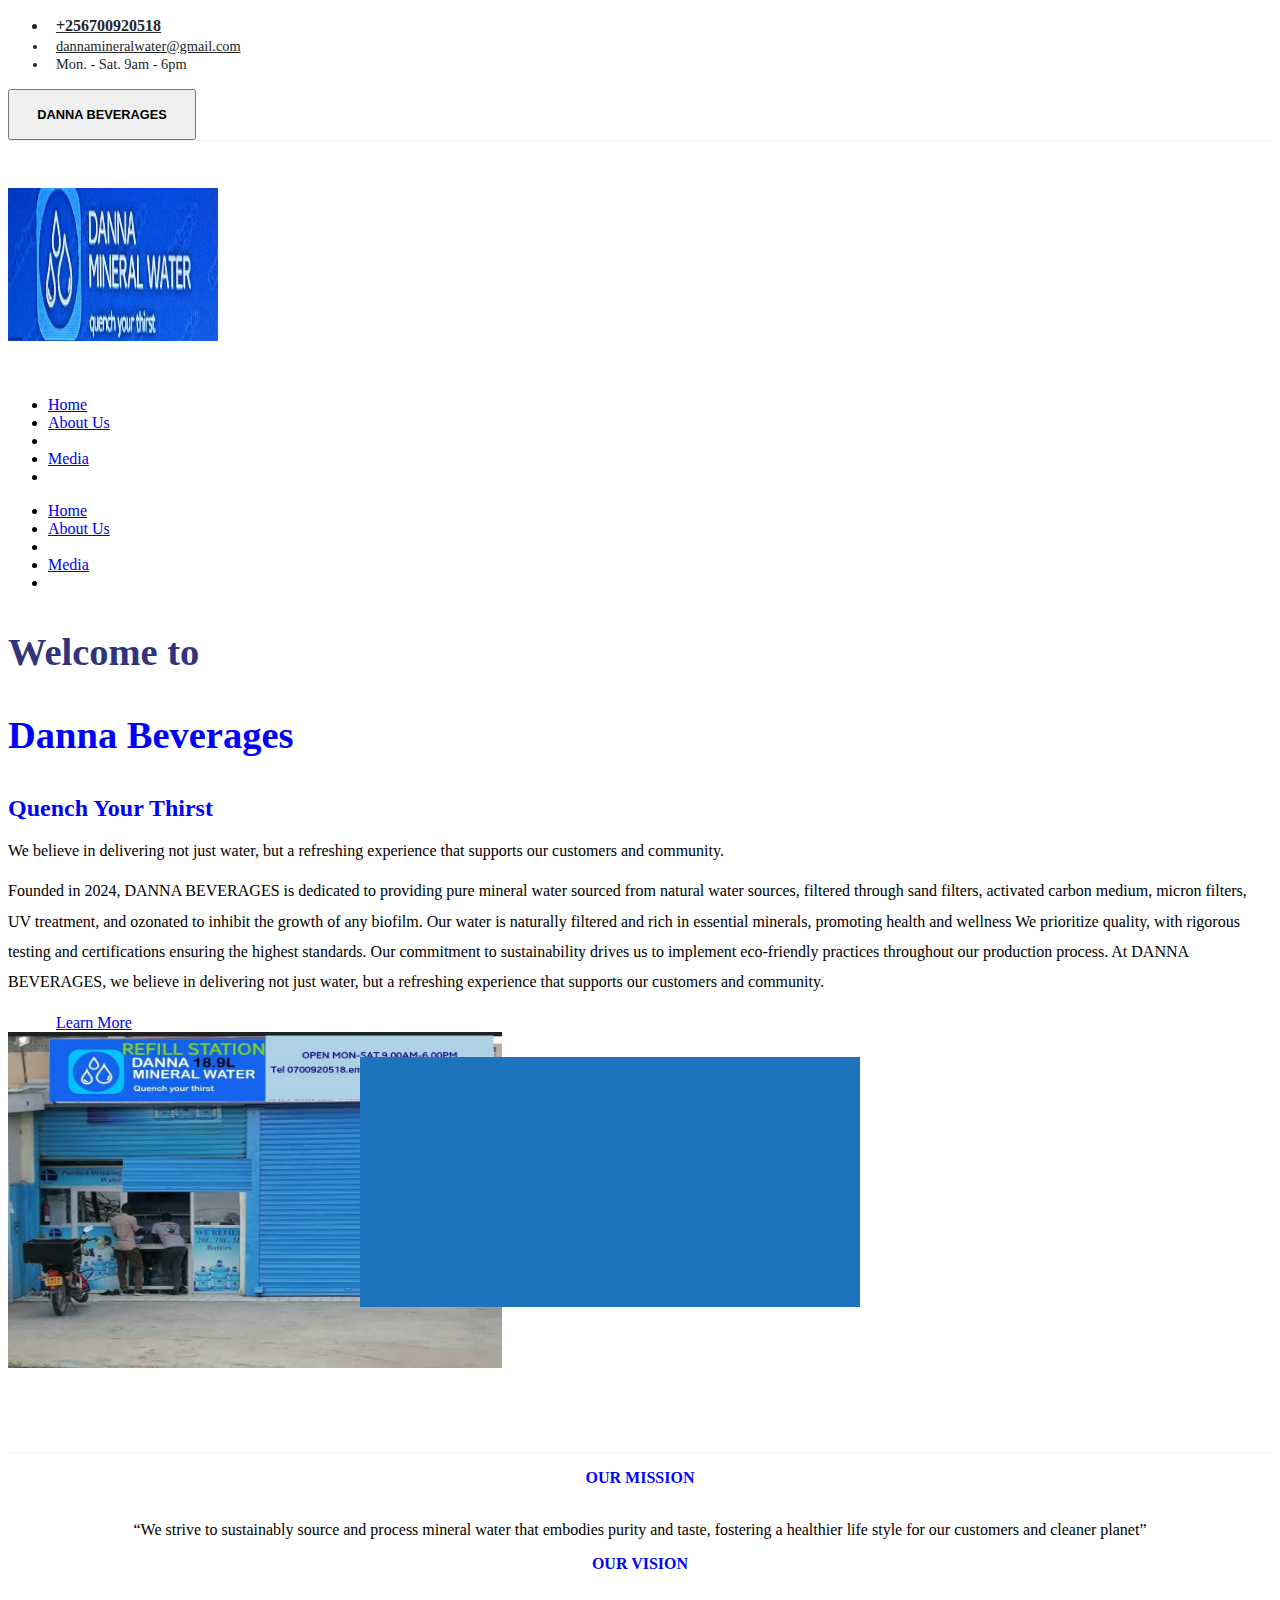
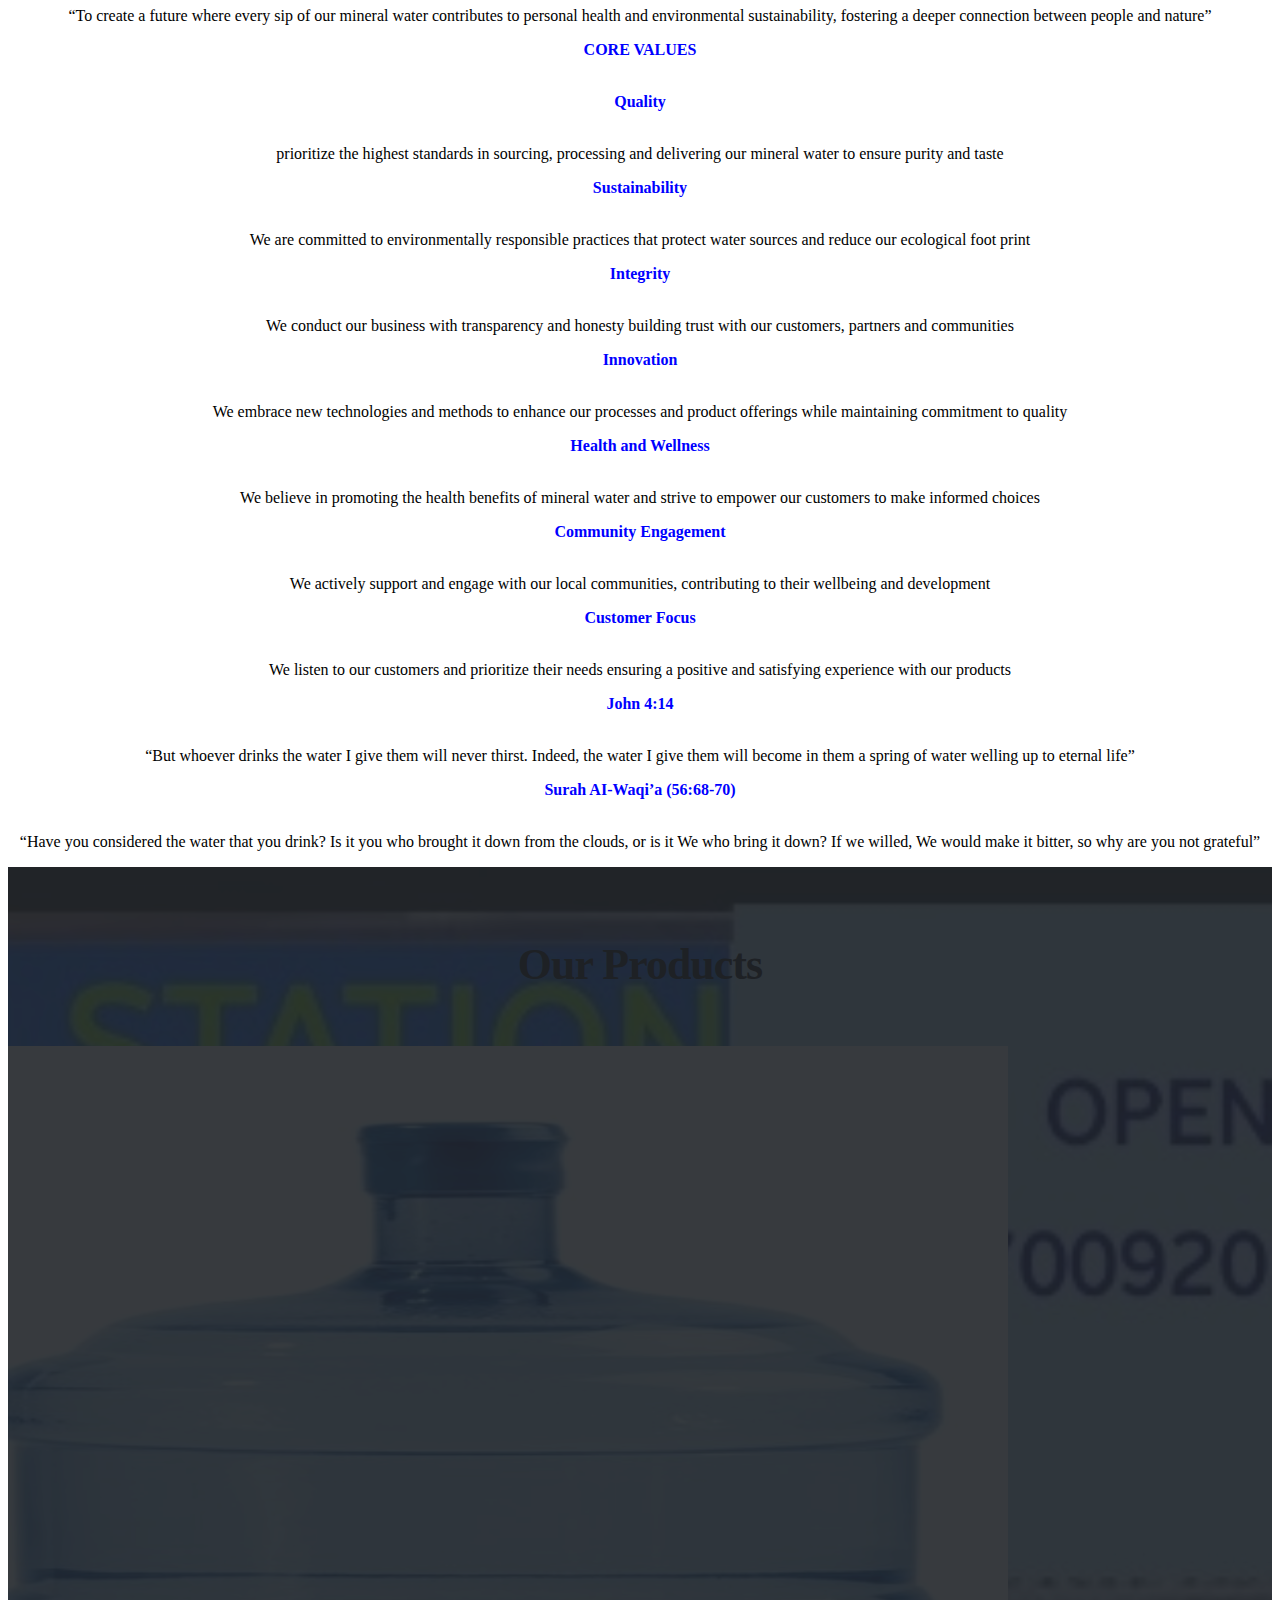
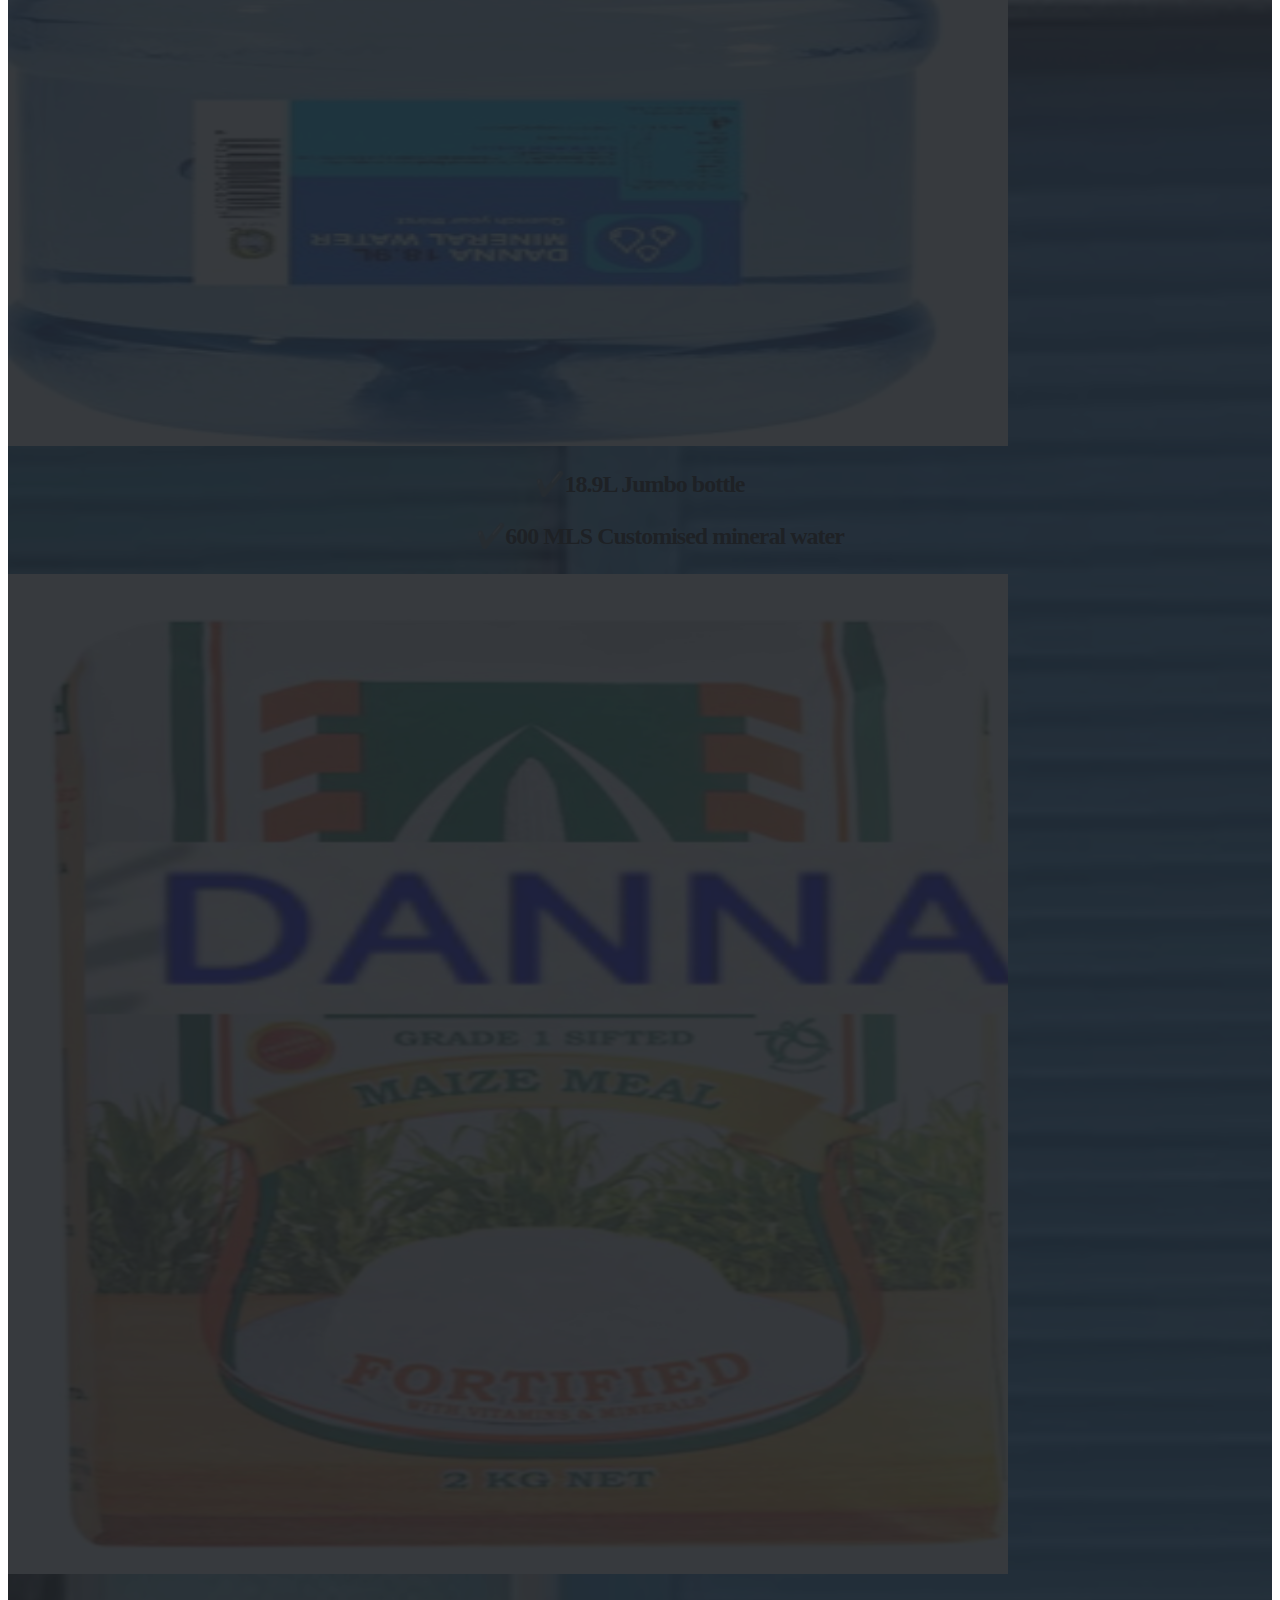
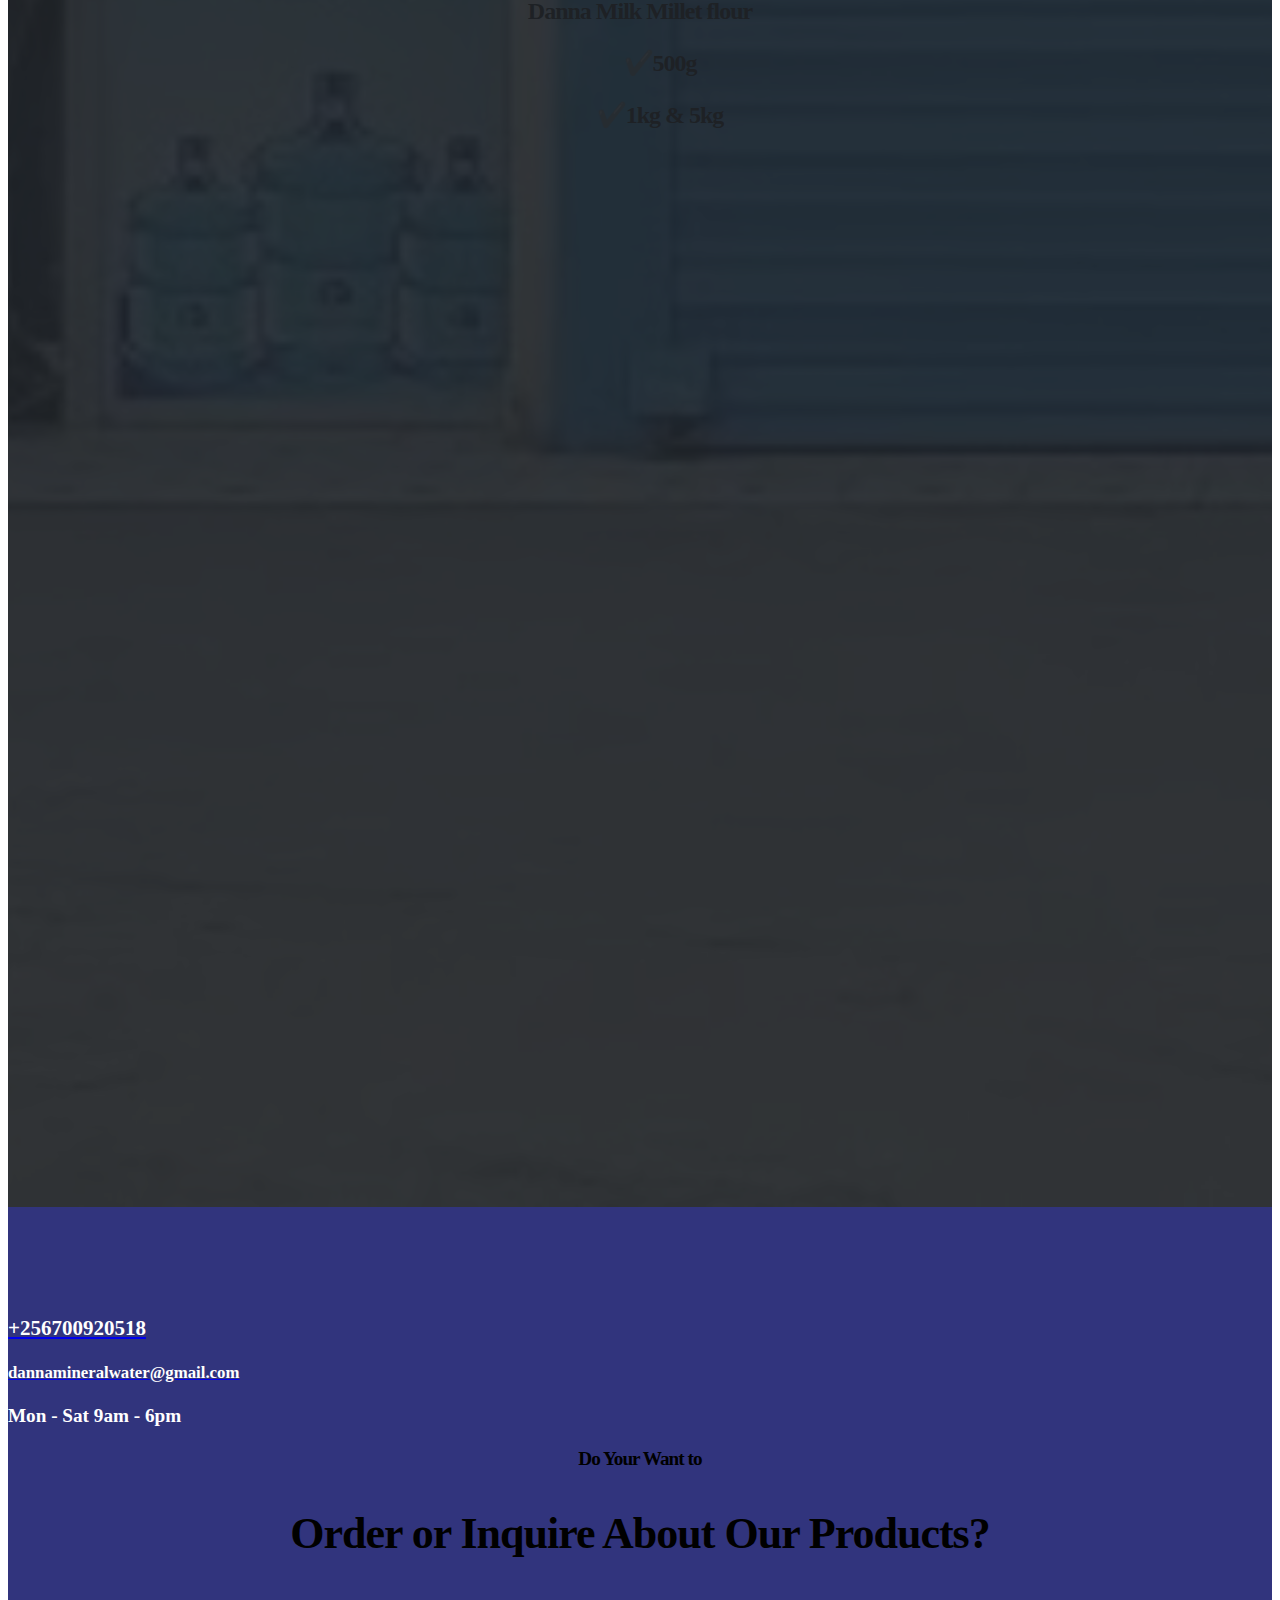
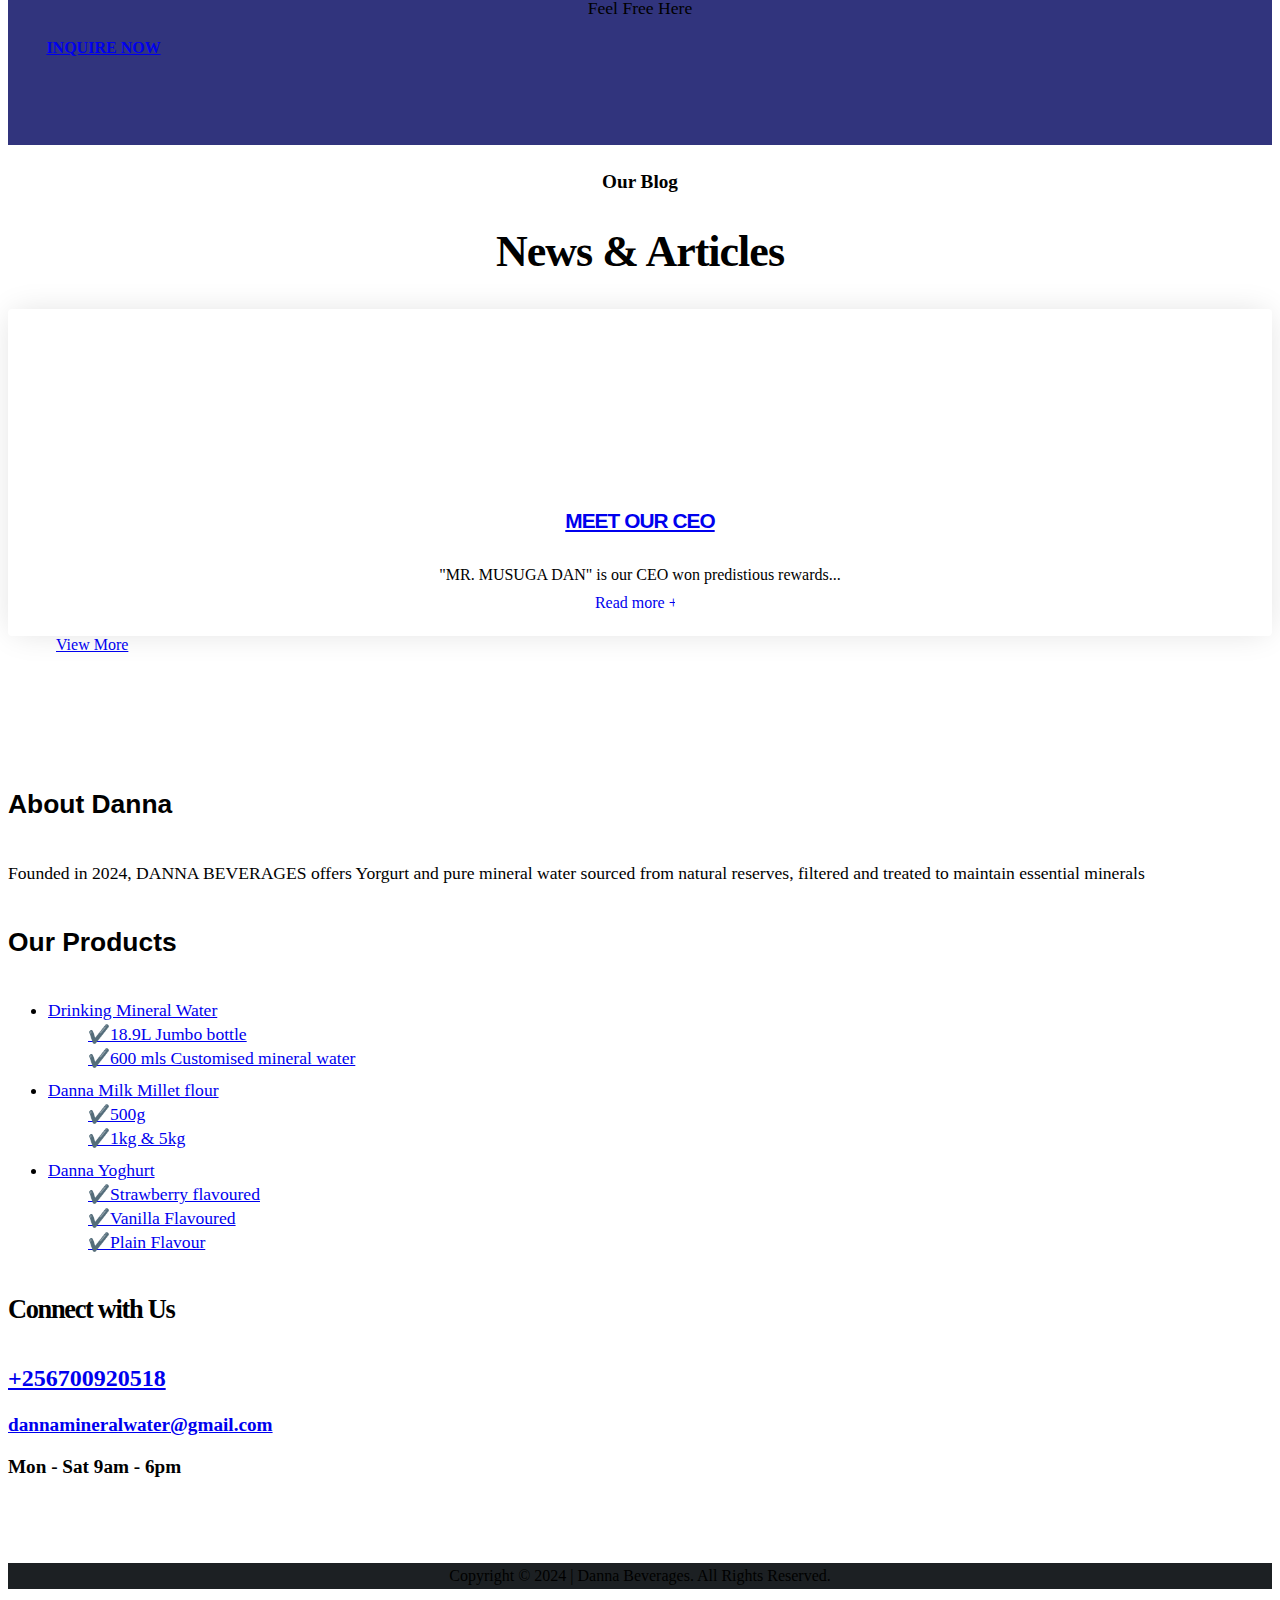
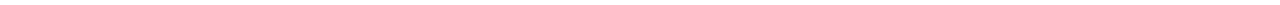
<file: index.html>
<!DOCTYPE html>
<html lang="en-US" prefix="og: http://ogp.me/ns# fb: http://ogp.me/ns/fb#">
    <head>
        <meta http-equiv="X-UA-Compatible" content="IE=edge"/>
        <meta http-equiv="Content-Type" content="text/html; charset=UTF-8"/>
        <meta name="viewport" content="width=device-width, initial-scale=1, minimum-scale=1"/>
        <link rel="profile" href="https://gmpg.org/xfn/11"/>
        <link rel="pingback" href="https://www.yaketint.com/xmlrpc.php"/>
        <meta name='robots' content='index, follow, max-image-preview:large, max-snippet:-1, max-video-preview:-1'/>
        <!-- This site is optimized with the Yoast SEO plugin v23.8 - https://yoast.com/wordpress/plugins/seo/ -->
        <title>Danna Beverages</title>
        <meta name="description" content="Yaket International Limited was established and registered in 2017 with its main office located in Kiwenda, Uganda. Over the past three years, Yaket International Limited has accumulated a strong and healthy market trust through a simple principle that we follow: Earn Trust with Business."/>
        <link rel="canonical" href="https://www.yaketint.com/"/>
        <meta property="og:locale" content="en_US"/>
        <meta property="og:type" content="website"/>
        <meta property="og:title" content="Danna Beverages"/>
        <meta property="og:description" content="Yaket International Limited was established and registered in 2017 with its main office located in Kiwenda, Uganda. Over the past three years, Yaket International Limited has accumulated a strong and healthy market trust through a simple principle that we follow: Earn Trust with Business."/>
        <meta property="og:url" content="https://www.yaketint.com/"/>
        <meta property="og:site_name" content="Danna Beverages"/>
        <meta property="article:modified_time" content="2024-07-28T11:44:12+00:00"/>
        <meta name="twitter:card" content="summary_large_image"/>
        <script type="application/ld+json" class="yoast-schema-graph">
            {
                "@context": "https://schema.org",
                "@graph": [
                    {
                        "@type": "WebPage",
                        "@id": "https://www.yaketint.com/",
                        "url": "https://www.yaketint.com/",
                        "name": "Yaket International Limited - Beverage Company in Uganda.",
                        "isPartOf": {
                            "@id": "https://www.yaketint.com/#website"
                        },
                        "about": {
                            "@id": "https://www.yaketint.com/#organization"
                        },
                        "datePublished": "2020-12-14T01:34:08+00:00",
                        "dateModified": "2024-07-28T11:44:12+00:00",
                        "description": "Yaket International Limited was established and registered in 2017 with its main office located in Kiwenda, Uganda. Over the past three years, Yaket International Limited has accumulated a strong and healthy market trust through a simple principle that we follow: Earn Trust with Business.",
                        "breadcrumb": {
                            "@id": "https://www.yaketint.com/#breadcrumb"
                        },
                        "inLanguage": "en-US",
                        "potentialAction": [
                            {
                                "@type": "ReadAction",
                                "target": [
                                    "https://www.yaketint.com/"
                                ]
                            }
                        ]
                    },
                    {
                        "@type": "BreadcrumbList",
                        "@id": "https://www.yaketint.com/#breadcrumb",
                        "itemListElement": [
                            {
                                "@type": "ListItem",
                                "position": 1,
                                "name": "Home"
                            }
                        ]
                    },
                    {
                        "@type": "WebSite",
                        "@id": "https://www.yaketint.com/#website",
                        "url": "https://www.yaketint.com/",
                        "name": "Yaket International Limited",
                        "description": "Beverage Company in Uganda.",
                        "publisher": {
                            "@id": "https://www.yaketint.com/#organization"
                        },
                        "potentialAction": [
                            {
                                "@type": "SearchAction",
                                "target": {
                                    "@type": "EntryPoint",
                                    "urlTemplate": "https://www.yaketint.com/?s={search_term_string}"
                                },
                                "query-input": {
                                    "@type": "PropertyValueSpecification",
                                    "valueRequired": true,
                                    "valueName": "search_term_string"
                                }
                            }
                        ],
                        "inLanguage": "en-US"
                    },
                    {
                        "@type": "Organization",
                        "@id": "https://www.yaketint.com/#organization",
                        "name": "Yaket International Limited",
                        "url": "https://www.yaketint.com/",
                        "logo": {
                            "@type": "ImageObject",
                            "inLanguage": "en-US",
                            "@id": "https://www.yaketint.com/#/schema/logo/image/",
                            "url": "https://www.yaketint.com/wp-content/uploads/2023/02/Yaket-International-Web-Icon.jpg",
                            "contentUrl": "https://www.yaketint.com/wp-content/uploads/2023/02/Yaket-International-Web-Icon.jpg",
                            "width": 512,
                            "height": 512,
                            "caption": "Yaket International Limited"
                        },
                        "image": {
                            "@id": "https://www.yaketint.com/#/schema/logo/image/"
                        }
                    }
                ]
            }</script>
        <!-- / Yoast SEO plugin. -->
        <link rel="alternate" type="application/rss+xml" title="Yaket International Limited &raquo; Feed" href="https://www.yaketint.com/feed/"/>
        <link rel="alternate" type="application/rss+xml" title="Yaket International Limited &raquo; Comments Feed" href="https://www.yaketint.com/comments/feed/"/>
        <link rel="shortcut icon" href="img/l .jpg" type="image/x-icon"/>
        <link rel="apple-touch-icon" href="//www.yaketint.com/wp-content/uploads/2023/02/Yaket-Logo-Icon.jpg"/>
        <link rel="apple-touch-icon" sizes="120x120" href="//www.yaketint.com/wp-content/uploads/2023/02/cropped-Yaket-International-Web-Icon.jpg"/>
        <link rel="apple-touch-icon" sizes="76x76" href="//www.yaketint.com/wp-content/uploads/2023/02/cropped-Yaket-International-Web-Icon.jpg"/>
        <link rel="apple-touch-icon" sizes="152x152" href="//www.yaketint.com/wp-content/uploads/2023/02/cropped-Yaket-International-Web-Icon.jpg"/>
        <script>
            window._wpemojiSettings = {
                "baseUrl": "https:\/\/s.w.org\/images\/core\/emoji\/15.0.3\/72x72\/",
                "ext": ".png",
                "svgUrl": "https:\/\/s.w.org\/images\/core\/emoji\/15.0.3\/svg\/",
                "svgExt": ".svg",
                "source": {
                    "concatemoji": "https:\/\/www.yaketint.com\/wp-includes\/js\/wp-emoji-release.min.js?ver=6.6.2"
                }
            };
            /*! This file is auto-generated */
            !function(i, n) {
                var o, s, e;
                function c(e) {
                    try {
                        var t = {
                            supportTests: e,
                            timestamp: (new Date).valueOf()
                        };
                        sessionStorage.setItem(o, JSON.stringify(t))
                    } catch (e) {}
                }
                function p(e, t, n) {
                    e.clearRect(0, 0, e.canvas.width, e.canvas.height),
                    e.fillText(t, 0, 0);
                    var t = new Uint32Array(e.getImageData(0, 0, e.canvas.width, e.canvas.height).data)
                      , r = (e.clearRect(0, 0, e.canvas.width, e.canvas.height),
                    e.fillText(n, 0, 0),
                    new Uint32Array(e.getImageData(0, 0, e.canvas.width, e.canvas.height).data));
                    return t.every(function(e, t) {
                        return e === r[t]
                    })
                }
                function u(e, t, n) {
                    switch (t) {
                    case "flag":
                        return n(e, "\ud83c\udff3\ufe0f\u200d\u26a7\ufe0f", "\ud83c\udff3\ufe0f\u200b\u26a7\ufe0f") ? !1 : !n(e, "\ud83c\uddfa\ud83c\uddf3", "\ud83c\uddfa\u200b\ud83c\uddf3") && !n(e, "\ud83c\udff4\udb40\udc67\udb40\udc62\udb40\udc65\udb40\udc6e\udb40\udc67\udb40\udc7f", "\ud83c\udff4\u200b\udb40\udc67\u200b\udb40\udc62\u200b\udb40\udc65\u200b\udb40\udc6e\u200b\udb40\udc67\u200b\udb40\udc7f");
                    case "emoji":
                        return !n(e, "\ud83d\udc26\u200d\u2b1b", "\ud83d\udc26\u200b\u2b1b")
                    }
                    return !1
                }
                function f(e, t, n) {
                    var r = "undefined" != typeof WorkerGlobalScope && self instanceof WorkerGlobalScope ? new OffscreenCanvas(300,150) : i.createElement("canvas")
                      , a = r.getContext("2d", {
                        willReadFrequently: !0
                    })
                      , o = (a.textBaseline = "top",
                    a.font = "600 32px Arial",
                    {});
                    return e.forEach(function(e) {
                        o[e] = t(a, e, n)
                    }),
                    o
                }
                function t(e) {
                    var t = i.createElement("script");
                    t.src = e,
                    t.defer = !0,
                    i.head.appendChild(t)
                }
                "undefined" != typeof Promise && (o = "wpEmojiSettingsSupports",
                s = ["flag", "emoji"],
                n.supports = {
                    everything: !0,
                    everythingExceptFlag: !0
                },
                e = new Promise(function(e) {
                    i.addEventListener("DOMContentLoaded", e, {
                        once: !0
                    })
                }
                ),
                new Promise(function(t) {
                    var n = function() {
                        try {
                            var e = JSON.parse(sessionStorage.getItem(o));
                            if ("object" == typeof e && "number" == typeof e.timestamp && (new Date).valueOf() < e.timestamp + 604800 && "object" == typeof e.supportTests)
                                return e.supportTests
                        } catch (e) {}
                        return null
                    }();
                    if (!n) {
                        if ("undefined" != typeof Worker && "undefined" != typeof OffscreenCanvas && "undefined" != typeof URL && URL.createObjectURL && "undefined" != typeof Blob)
                            try {
                                var e = "postMessage(" + f.toString() + "(" + [JSON.stringify(s), u.toString(), p.toString()].join(",") + "));"
                                  , r = new Blob([e],{
                                    type: "text/javascript"
                                })
                                  , a = new Worker(URL.createObjectURL(r),{
                                    name: "wpTestEmojiSupports"
                                });
                                return void (a.onmessage = function(e) {
                                    c(n = e.data),
                                    a.terminate(),
                                    t(n)
                                }
                                )
                            } catch (e) {}
                        c(n = f(s, u, p))
                    }
                    t(n)
                }
                ).then(function(e) {
                    for (var t in e)
                        n.supports[t] = e[t],
                        n.supports.everything = n.supports.everything && n.supports[t],
                        "flag" !== t && (n.supports.everythingExceptFlag = n.supports.everythingExceptFlag && n.supports[t]);
                    n.supports.everythingExceptFlag = n.supports.everythingExceptFlag && !n.supports.flag,
                    n.DOMReady = !1,
                    n.readyCallback = function() {
                        n.DOMReady = !0
                    }
                }).then(function() {
                    return e
                }).then(function() {
                    var e;
                    n.supports.everything || (n.readyCallback(),
                    (e = n.source || {}).concatemoji ? t(e.concatemoji) : e.wpemoji && e.twemoji && (t(e.twemoji),
                    t(e.wpemoji)))
                }))
            }((window,
            document), window._wpemojiSettings);
        </script>
        <link rel='stylesheet' id='dashicons-css' href='https://www.yaketint.com/wp-includes/css/dashicons.min.css?ver=6.6.2' media='all'/>
        <style id='wp-emoji-styles-inline-css'>
            img.wp-smiley, img.emoji {
                display: inline !important;
                border: none !important;
                box-shadow: none !important;
                height: 1em !important;
                width: 1em !important;
                margin: 0 0.07em !important;
                vertical-align: -0.1em !important;
                background: none !important;
                padding: 0 !important;
            }
        </style>
        <style id='wp-block-library-inline-css'>
            :root {
                --wp-admin-theme-color: #007cba;
                --wp-admin-theme-color--rgb: 0,124,186;
                --wp-admin-theme-color-darker-10: #006ba1;
                --wp-admin-theme-color-darker-10--rgb: 0,107,161;
                --wp-admin-theme-color-darker-20: #005a87;
                --wp-admin-theme-color-darker-20--rgb: 0,90,135;
                --wp-admin-border-width-focus: 2px;
                --wp-block-synced-color: #7a00df;
                --wp-block-synced-color--rgb: 122,0,223;
                --wp-bound-block-color: var(--wp-block-synced-color)
            }

            @media (min-resolution: 192dpi) {
                :root {
                    --wp-admin-border-width-focus:1.5px
                }
            }

            .wp-element-button {
                cursor: pointer
            }

            :root {
                --wp--preset--font-size--normal: 16px;
                --wp--preset--font-size--huge: 42px
            }

            :root .has-very-light-gray-background-color {
                background-color: #eee
            }

            :root .has-very-dark-gray-background-color {
                background-color: #313131
            }

            :root .has-very-light-gray-color {
                color: #eee
            }

            :root .has-very-dark-gray-color {
                color: #313131
            }

            :root .has-vivid-green-cyan-to-vivid-cyan-blue-gradient-background {
                background: linear-gradient(135deg,#00d084,#0693e3)
            }

            :root .has-purple-crush-gradient-background {
                background: linear-gradient(135deg,#34e2e4,#4721fb 50%,#ab1dfe)
            }

            :root .has-hazy-dawn-gradient-background {
                background: linear-gradient(135deg,#faaca8,#dad0ec)
            }

            :root .has-subdued-olive-gradient-background {
                background: linear-gradient(135deg,#fafae1,#67a671)
            }

            :root .has-atomic-cream-gradient-background {
                background: linear-gradient(135deg,#fdd79a,#004a59)
            }

            :root .has-nightshade-gradient-background {
                background: linear-gradient(135deg,#330968,#31cdcf)
            }

            :root .has-midnight-gradient-background {
                background: linear-gradient(135deg,#020381,#2874fc)
            }

            .has-regular-font-size {
                font-size: 1em
            }

            .has-larger-font-size {
                font-size: 2.625em
            }

            .has-normal-font-size {
                font-size: var(--wp--preset--font-size--normal)
            }

            .has-huge-font-size {
                font-size: var(--wp--preset--font-size--huge)
            }

            .has-text-align-center {
                text-align: center
            }

            .has-text-align-left {
                text-align: left
            }

            .has-text-align-right {
                text-align: right
            }

            #end-resizable-editor-section {
                display: none
            }

            .aligncenter {
                clear: both
            }

            .items-justified-left {
                justify-content: flex-start
            }

            .items-justified-center {
                justify-content: center
            }

            .items-justified-right {
                justify-content: flex-end
            }

            .items-justified-space-between {
                justify-content: space-between
            }

            .screen-reader-text {
                border: 0;
                clip: rect(1px,1px,1px,1px);
                clip-path: inset(50%);
                height: 1px;
                margin: -1px;
                overflow: hidden;
                padding: 0;
                position: absolute;
                width: 1px;
                word-wrap: normal!important
            }

            .screen-reader-text:focus {
                background-color: #ddd;
                clip: auto!important;
                clip-path: none;
                color: #444;
                display: block;
                font-size: 1em;
                height: auto;
                left: 5px;
                line-height: normal;
                padding: 15px 23px 14px;
                text-decoration: none;
                top: 5px;
                width: auto;
                z-index: 100000
            }

            html :where(.has-border-color) {
                border-style: solid
            }

            html :where([style*=border-top-color]) {
                border-top-style: solid
            }

            html :where([style*=border-right-color]) {
                border-right-style: solid
            }

            html :where([style*=border-bottom-color]) {
                border-bottom-style: solid
            }

            html :where([style*=border-left-color]) {
                border-left-style: solid
            }

            html :where([style*=border-width]) {
                border-style: solid
            }

            html :where([style*=border-top-width]) {
                border-top-style: solid
            }

            html :where([style*=border-right-width]) {
                border-right-style: solid
            }

            html :where([style*=border-bottom-width]) {
                border-bottom-style: solid
            }

            html :where([style*=border-left-width]) {
                border-left-style: solid
            }

            html :where(img[class*=wp-image-]) {
                height: auto;
                max-width: 100%
            }

            :where(figure) {
                margin: 0 0 1em
            }

            html :where(.is-position-sticky) {
                --wp-admin--admin-bar--position-offset: var(--wp-admin--admin-bar--height,0px)
            }

            @media screen and (max-width: 600px) {
                html :where(.is-position-sticky) {
                    --wp-admin--admin-bar--position-offset:0px
                }
            }
        </style>
        <style id='classic-theme-styles-inline-css'>
            /*! This file is auto-generated */
            .wp-block-button__link {
                color: #fff;
                background-color: #32373c;
                border-radius: 9999px;
                box-shadow: none;
                text-decoration: none;
                padding: calc(.667em + 2px) calc(1.333em + 2px);
                font-size: 1.125em
            }

            .wp-block-file__button {
                background: #32373c;
                color: #fff;
                text-decoration: none
            }
        </style>
        <style id='global-styles-inline-css'>
            :root {
                --wp--preset--aspect-ratio--square: 1;
                --wp--preset--aspect-ratio--4-3: 4/3;
                --wp--preset--aspect-ratio--3-4: 3/4;
                --wp--preset--aspect-ratio--3-2: 3/2;
                --wp--preset--aspect-ratio--2-3: 2/3;
                --wp--preset--aspect-ratio--16-9: 16/9;
                --wp--preset--aspect-ratio--9-16: 9/16;
                --wp--preset--color--black: #000000;
                --wp--preset--color--cyan-bluish-gray: #abb8c3;
                --wp--preset--color--white: #ffffff;
                --wp--preset--color--pale-pink: #f78da7;
                --wp--preset--color--vivid-red: #cf2e2e;
                --wp--preset--color--luminous-vivid-orange: #ff6900;
                --wp--preset--color--luminous-vivid-amber: #fcb900;
                --wp--preset--color--light-green-cyan: #7bdcb5;
                --wp--preset--color--vivid-green-cyan: #00d084;
                --wp--preset--color--pale-cyan-blue: #8ed1fc;
                --wp--preset--color--vivid-cyan-blue: #0693e3;
                --wp--preset--color--vivid-purple: #9b51e0;
                --wp--preset--color--primary: #1e73be;
                --wp--preset--color--secondary: #31347d;
                --wp--preset--color--tertiary: #288bfc;
                --wp--preset--color--quaternary: #383f48;
                --wp--preset--color--dark: #212529;
                --wp--preset--color--light: #ffffff;
                --wp--preset--gradient--vivid-cyan-blue-to-vivid-purple: linear-gradient(135deg,rgba(6,147,227,1) 0%,rgb(155,81,224) 100%);
                --wp--preset--gradient--light-green-cyan-to-vivid-green-cyan: linear-gradient(135deg,rgb(122,220,180) 0%,rgb(0,208,130) 100%);
                --wp--preset--gradient--luminous-vivid-amber-to-luminous-vivid-orange: linear-gradient(135deg,rgba(252,185,0,1) 0%,rgba(255,105,0,1) 100%);
                --wp--preset--gradient--luminous-vivid-orange-to-vivid-red: linear-gradient(135deg,rgba(255,105,0,1) 0%,rgb(207,46,46) 100%);
                --wp--preset--gradient--very-light-gray-to-cyan-bluish-gray: linear-gradient(135deg,rgb(238,238,238) 0%,rgb(169,184,195) 100%);
                --wp--preset--gradient--cool-to-warm-spectrum: linear-gradient(135deg,rgb(74,234,220) 0%,rgb(151,120,209) 20%,rgb(207,42,186) 40%,rgb(238,44,130) 60%,rgb(251,105,98) 80%,rgb(254,248,76) 100%);
                --wp--preset--gradient--blush-light-purple: linear-gradient(135deg,rgb(255,206,236) 0%,rgb(152,150,240) 100%);
                --wp--preset--gradient--blush-bordeaux: linear-gradient(135deg,rgb(254,205,165) 0%,rgb(254,45,45) 50%,rgb(107,0,62) 100%);
                --wp--preset--gradient--luminous-dusk: linear-gradient(135deg,rgb(255,203,112) 0%,rgb(199,81,192) 50%,rgb(65,88,208) 100%);
                --wp--preset--gradient--pale-ocean: linear-gradient(135deg,rgb(255,245,203) 0%,rgb(182,227,212) 50%,rgb(51,167,181) 100%);
                --wp--preset--gradient--electric-grass: linear-gradient(135deg,rgb(202,248,128) 0%,rgb(113,206,126) 100%);
                --wp--preset--gradient--midnight: linear-gradient(135deg,rgb(2,3,129) 0%,rgb(40,116,252) 100%);
                --wp--preset--font-size--small: 13px;
                --wp--preset--font-size--medium: 20px;
                --wp--preset--font-size--large: 36px;
                --wp--preset--font-size--x-large: 42px;
                --wp--preset--font-family--inter: "Inter", sans-serif;
                --wp--preset--font-family--cardo: Cardo;
                --wp--preset--spacing--20: 0.44rem;
                --wp--preset--spacing--30: 0.67rem;
                --wp--preset--spacing--40: 1rem;
                --wp--preset--spacing--50: 1.5rem;
                --wp--preset--spacing--60: 2.25rem;
                --wp--preset--spacing--70: 3.38rem;
                --wp--preset--spacing--80: 5.06rem;
                --wp--preset--shadow--natural: 6px 6px 9px rgba(0, 0, 0, 0.2);
                --wp--preset--shadow--deep: 12px 12px 50px rgba(0, 0, 0, 0.4);
                --wp--preset--shadow--sharp: 6px 6px 0px rgba(0, 0, 0, 0.2);
                --wp--preset--shadow--outlined: 6px 6px 0px -3px rgba(255, 255, 255, 1), 6px 6px rgba(0, 0, 0, 1);
                --wp--preset--shadow--crisp: 6px 6px 0px rgba(0, 0, 0, 1);
            }

            :where(.is-layout-flex) {
                gap: 0.5em;
            }

            :where(.is-layout-grid) {
                gap: 0.5em;
            }

            body .is-layout-flex {
                display: flex;
            }

            .is-layout-flex {
                flex-wrap: wrap;
                align-items: center;
            }

            .is-layout-flex > :is(*, div) {
                margin: 0;
            }

            body .is-layout-grid {
                display: grid;
            }

            .is-layout-grid > :is(*, div) {
                margin: 0;
            }

            :where(.wp-block-columns.is-layout-flex) {
                gap: 2em;
            }

            :where(.wp-block-columns.is-layout-grid) {
                gap: 2em;
            }

            :where(.wp-block-post-template.is-layout-flex) {
                gap: 1.25em;
            }

            :where(.wp-block-post-template.is-layout-grid) {
                gap: 1.25em;
            }

            .has-black-color {
                color: var(--wp--preset--color--black) !important;
            }

            .has-cyan-bluish-gray-color {
                color: var(--wp--preset--color--cyan-bluish-gray) !important;
            }

            .has-white-color {
                color: var(--wp--preset--color--white) !important;
            }

            .has-pale-pink-color {
                color: var(--wp--preset--color--pale-pink) !important;
            }

            .has-vivid-red-color {
                color: var(--wp--preset--color--vivid-red) !important;
            }

            .has-luminous-vivid-orange-color {
                color: var(--wp--preset--color--luminous-vivid-orange) !important;
            }

            .has-luminous-vivid-amber-color {
                color: var(--wp--preset--color--luminous-vivid-amber) !important;
            }

            .has-light-green-cyan-color {
                color: var(--wp--preset--color--light-green-cyan) !important;
            }

            .has-vivid-green-cyan-color {
                color: var(--wp--preset--color--vivid-green-cyan) !important;
            }

            .has-pale-cyan-blue-color {
                color: var(--wp--preset--color--pale-cyan-blue) !important;
            }

            .has-vivid-cyan-blue-color {
                color: var(--wp--preset--color--vivid-cyan-blue) !important;
            }

            .has-vivid-purple-color {
                color: var(--wp--preset--color--vivid-purple) !important;
            }

            .has-black-background-color {
                background-color: var(--wp--preset--color--black) !important;
            }

            .has-cyan-bluish-gray-background-color {
                background-color: var(--wp--preset--color--cyan-bluish-gray) !important;
            }

            .has-white-background-color {
                background-color: var(--wp--preset--color--white) !important;
            }

            .has-pale-pink-background-color {
                background-color: var(--wp--preset--color--pale-pink) !important;
            }

            .has-vivid-red-background-color {
                background-color: var(--wp--preset--color--vivid-red) !important;
            }

            .has-luminous-vivid-orange-background-color {
                background-color: var(--wp--preset--color--luminous-vivid-orange) !important;
            }

            .has-luminous-vivid-amber-background-color {
                background-color: var(--wp--preset--color--luminous-vivid-amber) !important;
            }

            .has-light-green-cyan-background-color {
                background-color: var(--wp--preset--color--light-green-cyan) !important;
            }

            .has-vivid-green-cyan-background-color {
                background-color: var(--wp--preset--color--vivid-green-cyan) !important;
            }

            .has-pale-cyan-blue-background-color {
                background-color: var(--wp--preset--color--pale-cyan-blue) !important;
            }

            .has-vivid-cyan-blue-background-color {
                background-color: var(--wp--preset--color--vivid-cyan-blue) !important;
            }

            .has-vivid-purple-background-color {
                background-color: var(--wp--preset--color--vivid-purple) !important;
            }

            .has-black-border-color {
                border-color: var(--wp--preset--color--black) !important;
            }

            .has-cyan-bluish-gray-border-color {
                border-color: var(--wp--preset--color--cyan-bluish-gray) !important;
            }

            .has-white-border-color {
                border-color: var(--wp--preset--color--white) !important;
            }

            .has-pale-pink-border-color {
                border-color: var(--wp--preset--color--pale-pink) !important;
            }

            .has-vivid-red-border-color {
                border-color: var(--wp--preset--color--vivid-red) !important;
            }

            .has-luminous-vivid-orange-border-color {
                border-color: var(--wp--preset--color--luminous-vivid-orange) !important;
            }

            .has-luminous-vivid-amber-border-color {
                border-color: var(--wp--preset--color--luminous-vivid-amber) !important;
            }

            .has-light-green-cyan-border-color {
                border-color: var(--wp--preset--color--light-green-cyan) !important;
            }

            .has-vivid-green-cyan-border-color {
                border-color: var(--wp--preset--color--vivid-green-cyan) !important;
            }

            .has-pale-cyan-blue-border-color {
                border-color: var(--wp--preset--color--pale-cyan-blue) !important;
            }

            .has-vivid-cyan-blue-border-color {
                border-color: var(--wp--preset--color--vivid-cyan-blue) !important;
            }

            .has-vivid-purple-border-color {
                border-color: var(--wp--preset--color--vivid-purple) !important;
            }

            .has-vivid-cyan-blue-to-vivid-purple-gradient-background {
                background: var(--wp--preset--gradient--vivid-cyan-blue-to-vivid-purple) !important;
            }

            .has-light-green-cyan-to-vivid-green-cyan-gradient-background {
                background: var(--wp--preset--gradient--light-green-cyan-to-vivid-green-cyan) !important;
            }

            .has-luminous-vivid-amber-to-luminous-vivid-orange-gradient-background {
                background: var(--wp--preset--gradient--luminous-vivid-amber-to-luminous-vivid-orange) !important;
            }

            .has-luminous-vivid-orange-to-vivid-red-gradient-background {
                background: var(--wp--preset--gradient--luminous-vivid-orange-to-vivid-red) !important;
            }

            .has-very-light-gray-to-cyan-bluish-gray-gradient-background {
                background: var(--wp--preset--gradient--very-light-gray-to-cyan-bluish-gray) !important;
            }

            .has-cool-to-warm-spectrum-gradient-background {
                background: var(--wp--preset--gradient--cool-to-warm-spectrum) !important;
            }

            .has-blush-light-purple-gradient-background {
                background: var(--wp--preset--gradient--blush-light-purple) !important;
            }

            .has-blush-bordeaux-gradient-background {
                background: var(--wp--preset--gradient--blush-bordeaux) !important;
            }

            .has-luminous-dusk-gradient-background {
                background: var(--wp--preset--gradient--luminous-dusk) !important;
            }

            .has-pale-ocean-gradient-background {
                background: var(--wp--preset--gradient--pale-ocean) !important;
            }

            .has-electric-grass-gradient-background {
                background: var(--wp--preset--gradient--electric-grass) !important;
            }

            .has-midnight-gradient-background {
                background: var(--wp--preset--gradient--midnight) !important;
            }

            .has-small-font-size {
                font-size: var(--wp--preset--font-size--small) !important;
            }

            .has-medium-font-size {
                font-size: var(--wp--preset--font-size--medium) !important;
            }

            .has-large-font-size {
                font-size: var(--wp--preset--font-size--large) !important;
            }

            .has-x-large-font-size {
                font-size: var(--wp--preset--font-size--x-large) !important;
            }
        </style>
        <link rel='stylesheet' id='pb_animate-css' href='https://www.yaketint.com/wp-content/plugins/ays-popup-box/public/css/animate.css?ver=4.9.5' media='all'/>
        <link rel='stylesheet' id='contact-form-7-css' href='https://www.yaketint.com/wp-content/plugins/contact-form-7/includes/css/styles.css?ver=6.0' media='all'/>
        <link rel='stylesheet' id='easy-facebook-likebox-custom-fonts-css' href='https://www.yaketint.com/wp-content/plugins/easy-facebook-likebox/frontend/assets/css/esf-custom-fonts.css?ver=6.6.2' media='all'/>
        <link rel='stylesheet' id='easy-facebook-likebox-popup-styles-css' href='https://www.yaketint.com/wp-content/plugins/easy-facebook-likebox/facebook/frontend/assets/css/esf-free-popup.css?ver=6.6.1' media='all'/>
        <link rel='stylesheet' id='easy-facebook-likebox-frontend-css' href='https://www.yaketint.com/wp-content/plugins/easy-facebook-likebox/facebook/frontend/assets/css/easy-facebook-likebox-frontend.css?ver=6.6.1' media='all'/>
        <link rel='stylesheet' id='easy-facebook-likebox-customizer-style-css' href='https://www.yaketint.com/wp-admin/admin-ajax.php?action=easy-facebook-likebox-customizer-style&#038;ver=6.6.1' media='all'/>
        <style id='woocommerce-inline-inline-css'>
            .woocommerce form .form-row .required {
                visibility: visible;
            }
        </style>
        <link rel='stylesheet' id='dokan-style-css' href='https://www.yaketint.com/wp-content/plugins/dokan-lite/assets/css/style.css?ver=1730912721' media='all'/>
        <link rel='stylesheet' id='dokan-modal-css' href='https://www.yaketint.com/wp-content/plugins/dokan-lite/assets/vendors/izimodal/iziModal.min.css?ver=1730912721' media='all'/>
        <link rel='stylesheet' id='dokan-fontawesome-css' href='https://www.yaketint.com/wp-content/plugins/dokan-lite/assets/vendors/font-awesome/css/font-awesome.min.css?ver=3.13.0' media='all'/>
        <link rel='stylesheet' id='esf-custom-fonts-css' href='https://www.yaketint.com/wp-content/plugins/easy-facebook-likebox/frontend/assets/css/esf-custom-fonts.css?ver=6.6.2' media='all'/>
        <link rel='stylesheet' id='esf-insta-frontend-css' href='https://www.yaketint.com/wp-content/plugins/easy-facebook-likebox//instagram/frontend/assets/css/esf-insta-frontend.css?ver=6.6.2' media='all'/>
        <link rel='stylesheet' id='esf-insta-customizer-style-css' href='https://www.yaketint.com/wp-admin/admin-ajax.php?action=esf-insta-customizer-style&#038;ver=6.6.2' media='all'/>
        <link rel='stylesheet' id='pwaforwp-style-css' href='https://www.yaketint.com/wp-content/plugins/pwa-for-wp/assets/css/pwaforwp-main.min.css?ver=1.7.75' media='all'/>
        <link rel='stylesheet' id='porto-css-vars-css' href='https://www.yaketint.com/wp-content/uploads/porto_styles/theme_css_vars.css?ver=6.7.3' media='all'/>
        <link rel='stylesheet' id='js_composer_front-css' href='https://www.yaketint.com/wp-content/plugins/js_composer/assets/css/js_composer.min.css?ver=7.9' media='all'/>
        <link rel='stylesheet' id='bootstrap-css' href='https://www.yaketint.com/wp-content/uploads/porto_styles/bootstrap.css?ver=6.7.3' media='all'/>
        <link rel='stylesheet' id='porto-plugins-css' href='https://www.yaketint.com/wp-content/themes/porto/css/plugins.css?ver=6.7.3' media='all'/>
        <link rel='stylesheet' id='porto-theme-css' href='https://www.yaketint.com/wp-content/themes/porto/css/theme.css?ver=6.7.3' media='all'/>
        <link rel='stylesheet' id='porto-shortcodes-css' href='https://www.yaketint.com/wp-content/uploads/porto_styles/shortcodes.css?ver=6.7.3' media='all'/>
        <link rel='stylesheet' id='porto-theme-shop-css' href='https://www.yaketint.com/wp-content/themes/porto/css/theme_shop.css?ver=6.7.3' media='all'/>
        <link rel='stylesheet' id='porto-theme-wpb-css' href='https://www.yaketint.com/wp-content/themes/porto/css/theme_wpb.css?ver=6.7.3' media='all'/>
        <link rel='stylesheet' id='porto-theme-radius-css' href='https://www.yaketint.com/wp-content/themes/porto/css/theme_radius.css?ver=6.7.3' media='all'/>
        <link rel='stylesheet' id='porto-dynamic-style-css' href='https://www.yaketint.com/wp-content/uploads/porto_styles/dynamic_style.css?ver=6.7.3' media='all'/>
        <link rel='stylesheet' id='porto-type-builder-css' href='https://www.yaketint.com/wp-content/plugins/porto-functionality/builders/assets/type-builder.css?ver=3.0.4' media='all'/>
        <link rel='stylesheet' id='porto-account-login-style-css' href='https://www.yaketint.com/wp-content/themes/porto/css/theme/shop/login-style/account-login.css?ver=6.7.3' media='all'/>
        <link rel='stylesheet' id='porto-style-css' href='https://www.yaketint.com/wp-content/themes/porto/style.css?ver=6.7.3' media='all'/>
        <style id='porto-style-inline-css'>
            .vc_do_custom_heading {
                margin-bottom: 0.625rem;
                margin-top: 0;
            }

            .vc_do_custom_heading {
                margin-bottom: 0.625rem;
                margin-top: 0;
            }

            .vc_do_custom_heading {
                margin-bottom: 0.625rem;
                margin-top: 0;
            }

            .vc_do_btn {
                margin-bottom: 22px;
            }

            .vc_do_custom_heading {
                margin-bottom: 0.625rem;
                margin-top: 0;
            }

            .vc_do_custom_heading {
                margin-bottom: 0.625rem;
                margin-top: 0;
            }

            .vc_do_custom_heading {
                margin-bottom: 0.625rem;
                margin-top: 0;
            }

            .vc_do_custom_heading {
                margin-bottom: 0.625rem;
                margin-top: 0;
            }

            .vc_do_custom_heading {
                margin-bottom: 0.625rem;
                margin-top: 0;
            }

            .vc_do_btn {
                margin-bottom: 22px;
            }

            .vc_custom_1608633189247 {
                border-bottom-width: 1px !important;
                padding-bottom: 80px !important;
                border-bottom-color: rgba(0,0,0,0.06) !important;
                border-bottom-style: solid !important;
            }

            .vc_custom_1676331874431 {
                padding-top: 50px !important;
                padding-bottom: 50px !important;
                background-image: url(http://www.yaketint.com/wp-content/uploads/2023/02/Yaket-International-1.jpg?id=2984) !important;
                background-position: center !important;
                background-repeat: no-repeat !important;
                background-size: cover !important;
            }

            .vc_custom_1676319723169 {
                padding-top: 88px !important;
                padding-bottom: 88px !important;
                background-color: #31347d !important;
            }

            .vc_custom_1676327981124 {
                background-image: url(http://www.yaketint.com/wp-content/uploads/2023/02/Yaket-Water-Splash.jpg?id=2973) !important;
            }

            .wpb_custom_74c312c6382c672d88415152636ca045 .porto-sicon-title {
                color: #ffffff;
            }

            .wpb_custom_9c745ac33a8bb4820cfc6b89805915cc .owl-item:not(.active) {
                opacity: 0.5
            }

            .side-header-narrow-bar-logo {
                max-width: 123px
            }

            @media (min-width: 992px) {
            }

            .page-top .product-nav {
                position: static;
                height: auto;
                margin-top: 0
            }

            .page-top .product-nav .product-prev,.page-top .product-nav .product-next {
                float: none;
                position: absolute;
                height: 30px;
                top: 50%;
                bottom: 50%;
                margin-top: -15px
            }

            .page-top .product-nav .product-prev {
                right: 10px
            }

            .page-top .product-nav .product-next {
                left: 10px
            }

            .page-top .product-nav .product-next .product-popup {
                right: auto;
                left: 0
            }

            .page-top .product-nav .product-next .product-popup:before {
                right: auto;
                left: 6px
            }

            .page-top .sort-source {
                position: static;
                text-align: center;
                margin-top: 5px;
                border-width: 0
            }

            .page-top ul.breadcrumb {
                -ms-flex-pack: center;
                justify-content: center
            }

            .page-top .page-title {
                font-weight: 700
            }

            @media (min-width: 1500px) {
                .left-sidebar.col-lg-3,.right-sidebar.col-lg-3 {
                    width:20%
                }

                .main-content.col-lg-9 {
                    width: 80%
                }

                .main-content.col-lg-6 {
                    width: 60%
                }
            }

            #header .share-links a {
                font-size: 0.8rem;
                width: 27px;
                height: 27px;
                box-shadow: none
            }

            #header .share-links a:not(:hover) {
                color: #333333
            }

            #header .share-links a:hover {
                color: #ffffff
            }

            #nav-panel .accordion-menu li.menu-item.active > a {
                border-radius: 4px
            }

            .overlay-dark {
                position: relative
            }

            .page-top::before,.overlay-dark::before,.custom-page-header:before {
                content: '';
                display: block;
                background: #212529;
                opacity: 0.9;
                position: absolute;
                left: 0;
                top: 0;
                right: 0;
                bottom: 0
            }

            .page-top .breadcrumbs-wrap {
                font-size: 15.12px;
                font-weight: 500;
                margin-bottom: 5px
            }

            .page-top .breadcrumbs-wrap a {
                color: #ad9263
            }

            .page-top ul.breadcrumb>li .delimiter {
                position: relative;
                top: -2px;
                font-size: 16px;
                margin: 0
            }

            .page-top .page-title {
                font-size: 2.75em;
                font-family: Lora,sans-serif
            }

            .porto-sicon-box a:hover .porto-sicon-title {
                color: #ad9263
            }

            .font-style-normal {
                font-style: normal !important
            }

            .font-style-italic {
                font-style: italic !important
            }

            .top-n1-icon-box i {
                position: relative;
                top: -1px
            }

            .top-2-icon-box i {
                position: relative;
                top: 2px
            }

            .svg-fill-color-primary * {
                fill: #ad9263 !important
            }

            .svg-stroke-color-primary * {
                stroke: #ad9263 !important
            }

            .custom-box-shadow {
                box-shadow: 0 0 31px -5px rgba(0,0,0,0.14);
                transition: transform .3s
            }

            .owl-carousel .owl-dots .owl-dot span {
                width: 12px;
                height: 12px;
                border: 1px solid #212529;
                background: transparent
            }

            .owl-carousel .owl-nav.disabled+.owl-dots {
                margin-top: 25px
            }

            .owl-carousel .owl-dots .owl-dot.active span,.owl-carousel .owl-dots .owl-dot:hover span {
                background: #212529
            }

            @media (min-width: 1440px) {
                .ccols-xxl-5 > * {
                    flex:0 0 auto;
                    width: 20%
                }
            }

            @media (min-width: 992px) {
                .main-content.col-lg-9 {
                    width:66.6667%
                }

                .sidebar.col-lg-3 {
                    width: 33.3333%
                }
            }

            .widget {
                padding: 2.2rem 1rem 0;
                margin-bottom: 2.2rem;
                margin-top: 2.2rem
            }

            .sidebar .widget .widget-title {
                font-family: 'Lora',sans-serif;
                font-size: 1.5em;
                text-transform: capitalize;
                color: #383f48;
                margin-bottom: 15px
            }

            .sidebar .widget + .widget {
                border-top: 1px solid rgba(0,0,0,0.06);
                padding-top: 2.2rem;
                margin-top: 2.2rem
            }

            .sidebar .searchform .input-group {
                background: #f7f7f7
            }

            .sidebar .searchform input,.sidebar .searchform .btn {
                background: none;
                border: none;
                height: auto;
                font-size: inherit
            }

            .sidebar .searchform .btn {
                color: #212529
            }

            .widget > div > ul li,.widget > ul li {
                border-top: none;
                padding: 6px 0 6px 15px
            }

            .widget > div > ul,.widget > ul {
                border-bottom: none
            }

            .single-post .post-author,.single-post .post-comments {
                border-top: 1px solid rgba(0,0,0,0.06);
                padding-top: 50px
            }

            .single-post .post-author a {
                color: #121416
            }

            .single-post .comment-respond .btn {
                padding: 20px 38.4px
            }

            .post-author img {
                border-radius: 50%
            }

            ul.comments ul.children>li img.avatar,ul.comments>li img.avatar {
                max-width: 48px;
                border-radius: 50%
            }

            ul.comments ul.children>li,ul.comments>li {
                padding-left: 70px
            }

            ul.comments ul.children>li .img-thumbnail,ul.comments>li .img-thumbnail {
                margin-left: -70px
            }

            ul.comments .comment-arrow {
                border-width: 10px 10px 10px 0;
                top: 13px;
                left: -10px
            }

            ul.comments .comment-block {
                padding-bottom: 30px
            }

            ul.comments .comment-block .date {
                margin-top: 0
            }

            .comment-by strong {
                color: #212529
            }

            .single-post .post-author > h3,.single-post .post-comments > h4,.single-post .post .comment-respond > h3 {
                font-family: 'Lora',sans-serif;
                font-weight: 700;
                font-size: 21px
            }

            .single-post .comment-respond {
                margin-top: 0
            }

            .single-post .meta-date::after,.single-post .meta-comments::after {
                content: '|';
                padding-left: 8px;
                color: #777;
                opacity: 0.3
            }

            .single-post .main-content {
                padding-top: 70px
            }

            .widget_recent_entries>ul li:before,.widget_recent_comments>ul li:before {
                content: none
            }

            .widget_recent_entries>ul li,.widget_recent_comments>ul li {
                padding-left: 0
            }

            .widget>div>ul,.widget>ul {
                font-size: .9em
            }

            .sidebar .recentcomments a {
                font-size: 1.17em;
                color: #212529;
                font-weight: 700
            }

            .widget_recent_entries li {
                display: flex;
                flex-direction: column
            }

            .widget_recent_entries li span {
                order: -1;
                font-size: 11px;
                text-transform: uppercase;
                line-height: 1.4;
                margin-top: 10px
            }

            .widget_recent_entries li a {
                font-size: 14px;
                font-weight: 700;
                color: #212529
            }

            .widget_recent_entries .post-date {
                font-size: .9em
            }

            .widget_categories>ul li > ul {
                margin-left: 10px
            }

            .single-post .main-content-wrap {
                margin-bottom: 60px
            }

            .sidebar-content .widget .widget-title {
                letter-spacing: -0.05em
            }

            .sidebar-content .widget {
                letter-spacing: 0
            }

            .sidebar-content #searchform #s {
                font-size: .8em
            }

            .widget_categories > ul li:before {
                content: ""
            }

            .widget_categories>ul li > ul {
                font-size: inherit
            }

            .post.post-modern .post-image.single {
                margin: 0 -1.5rem 1.8rem
            }

            .post-modern .post-content {
                display: flex;
                flex-direction: column
            }

            .blog-posts .post-modern {
                padding: 0 1.5rem 1.5rem
            }

            .blog-posts .post-modern .post-meta {
                order: -1;
                font-size: .9em;
                margin-bottom: 0;
                color: #777;
                display: flex;
                text-transform: uppercase
            }

            .post-modern .post-meta .meta-cats {
                display: none
            }

            .post-modern .meta-date,.post-modern .meta-comments {
                order: -1
            }

            .post.post-modern .post-meta > span {
                font-size: 0.7rem;
                padding-right: 10px
            }

            .post-modern .post-meta > span::after {
                margin-left: 10px;
                opacity: .3
            }

            .post-modern .post-meta .meta-author:after {
                content: none
            }

            .post-modern .post-meta span.meta-comments::after {
                content: '|'
            }

            .blog-posts .post-modern .entry-title {
                font-family: Poppins,sans-serif;
                font-style: normal;
                font-size: 1.3rem;
                line-height: 1.6;
                letter-spacing: -0.045em;
                margin-bottom: 0.75rem
            }

            .post-modern .btn-readmore {
                position: relative;
                font-size: 1em;
                letter-spacing: 0;
                text-decoration: none
            }

            .post-modern .btn-readmore::after {
                content: '\e8cc';
                font-family: porto;
                margin-left: -5px;
                color: #ad9263;
                position: relative;
                z-index: 1;
                transition: margin .3s
            }

            .post-modern .btn-readmore:hover::after {
                margin-left: 0
            }

            .post-modern .btn-readmore::before {
                content: '';
                background: #fff;
                z-index: 1;
                width: 15px;
                height: 20px;
                display: inline-block;
                position: absolute;
                left: 80px;
                top: 0
            }

            .post-modern .post-excerpt {
                margin-bottom: 10px
            }

            .post-modern {
                box-shadow: 0 0 31px -5px rgba(0,0,0,0.14) !important;
                border-radius: 4px
            }

            .post-modern .img-thumbnail img {
                border-radius: 4px 4px 0 0
            }

            .pagination>a,.pagination>span {
                border: 1px solid rgba(0,0,0,0.06);
                color: #ad9263;
                font-size: 16px;
                font-weight: 400;
                min-width: 40px;
                height: 40px
            }

            .pagination>a:hover {
                background: #ad9263;
                color: #fff;
                border-color: #ad9263
            }

            .pagination .prev:before,.pagination .next:before {
                line-height: 38px
            }

            .blog .main-content-wrap {
                margin-bottom: 50px
            }

            @media (max-width: 575px) {
                .post.post-modern .post-meta > span {
                    padding-right:8px
                }

                .post-modern .post-meta > span::after {
                    margin-left: 8px
                }
            }

            .portfolio-full .tall,.portfolio-full .portfolio-title .col-lg-1,.portfolio-full .portfolio-title p,.portfolio-full .portfolio-info,.portfolio-full .portfolio-image,.portfolio-full .portfolio-desc,.portfolio-full > .m-t-lg .col-md-5 {
                display: none
            }

            .portfolio-full .entry-title {
                text-align: left
            }

            .portfolio-full .col-lg-10,.portfolio-full > .m-t-lg .col-md-7 {
                width: 100%
            }

            .portfolio-full .portfolio-title {
                margin-bottom: 15px
            }

            .single-portfolio .main-content-wrap {
                padding-top: 45px
            }

            .single-portfolio .post-content > p:last-child {
                padding-bottom: 3rem
            }

            .post-type-archive-portfolio .main-content {
                margin-top: 35px
            }

            .portfolio-item .thumb-info,.portfolio-item .thumb-info-wrapper,.portfolio-item img {
                border-radius: 0
            }

            .portfolio-item .thumb-info {
                padding-left: 35px
            }

            .portfolio-item .thumb-info-wrapper {
                overflow: initial
            }

            .portfolio-item .thumb-info-inner {
                color: #212529;
                font-family: 'Lora',sans-serif;
                font-weight: 500;
                font-size: 23.1px;
                font-style: italic;
                margin-bottom: 8px
            }

            .portfolio-item .thumb-info .thumb-info-title {
                display: flex;
                justify-content: center;
                flex-direction: column;
                height: 150px;
                background: #fff;
                padding: 10px 32px;
                box-shadow: 0 8px 31px -5px rgba(0,0,0,0.07) !important;
                margin-left: -32px;
                bottom: -75px;
                width: 88%
            }

            .portfolio-item .thumb-info-type {
                color: #969696;
                padding: 0;
                float: none;
                font-size: 14px;
                letter-spacing: 2px;
                font-weight: 400;
                line-height: 26px;
                margin: 0;
                background: none;
                order: -1
            }

            .portfolio-item,.portfolio-carousel .portfolio-item {
                margin-bottom: 95px
            }

            .portfolio-item .thumb-info .thumb-info-title::after {
                content: 'View Details';
                color: #ad9263;
                text-transform: uppercase;
                font-weight: 500;
                font-size: 14px;
                letter-spacing: 0
            }

            .porto-members .member-row {
                margin-left: -10px;
                margin-right: -10px
            }

            .porto-members .member {
                padding-left: 10px;
                padding-right: 10px
            }

            .porto-recent-members {
                margin-left: -1px;
                margin-right: -1px
            }

            .porto-members .member-item,.porto-recent-members .member-item {
                text-align: center;
                background: #fff
            }

            .member-carousel .owl-stage-outer {
                margin-left: -20px;
                margin-right: -20px;
                padding-left: 20px;
                padding-right: 20px;
                padding-bottom: 10px;
                padding-top: 10px
            }

            .member-carousel .owl-nav.disabled+.owl-dots {
                margin-top: 15px
            }

            .member-item .thumb-info .thumb-info-wrapper:after {
                border-radius: 0
            }

            .porto-members .member-info-container {
                display: flex;
                flex-direction: column
            }

            .porto-members .member-item h4,.porto-recent-members .member-item h4 {
                order: -1;
                font-size: 1.5em;
                text-transform: capitalize;
                font-weight: 600;
                line-height: 1;
                margin-bottom: 5px
            }

            .porto-members .member-info-container p,.porto-recent-members .member-info-container p {
                color: #969696;
                letter-spacing: 2.5px;
                margin: 0 1rem !important
            }

            .porto-members .thumb-info-caption-text,.porto-recent-members .thumb-info-caption-text {
                padding-bottom: 10px
            }

            .porto-members .view-more,.porto-recent-members .view-more {
                font-size: 14px !important;
                font-weight: 500 !important;
                color: #b69e74 !important
            }

            .porto-members .view-more i,.porto-recent-members .view-more i {
                transition: margin .3s
            }

            .porto-members .member-item p,.porto-recent-members .member-item p {
                font-size: 1em;
                margin-left: 0 !important;
                margin-right: 0 !important
            }

            .porto-members .thumb-info-container {
                display: block;
                padding: 3rem 1.5rem
            }

            .porto-members .thumb-info-caption p,.porto-recent-members .thumb-info-caption p {
                font-size: 14px;
                text-transform: none;
                margin-top: 18px;
                line-height: 1.7
            }

            .porto-members .member-item,.porto-recent-members .member-item {
                box-shadow: 0 0 31px -5px rgba(0,0,0,0.14) !important;
                transition: transform .3s
            }

            .porto-members .member-item:hover,.porto-recent-members .member-item:hover {
                transform: scale(1.03)
            }

            .porto-members .member-item:hover .view-more i,.porto-recent-members .member-item:hover .view-more i {
                margin-left: 10px !important
            }

            .porto-recent-members .thumb-info > .member-info-container,.porto-recent-members .thumb-info-caption {
                display: block
            }

            .porto-recent-members .thumb-info > .member-info-container {
                padding: 3rem 1.5rem 0
            }

            .porto-recent-members .thumb-info-caption {
                padding: 0 1.5rem 3rem
            }

            .porto-recent-members .member-item h4,.porto-recent-members .thumb-info-caption h4 {
                margin-top: 0 !important
            }

            .home-slider .porto-ibanner-layer {
                font-size: 14px
            }

            .home-slide-1 b {
                font-weight: inherit;
                color: #ad9263
            }

            .home-slider .btn {
                line-height: 1.5
            }

            .home-slider.show-nav-hover .owl-nav .owl-prev {
                left: 40px
            }

            .home-slider.show-nav-hover .owl-nav .owl-next {
                right: 40px
            }

            .home-slider .banner-bg-img {
                margin-bottom: 0;
                position: absolute;
                left: 0;
                right: 0;
                top: 0;
                bottom: 0;
                z-index: -1
            }

            .page-content .home-slider.show-nav-hover .owl-nav button {
                top: calc(50% - 60px);
                font-size: 2.2em
            }

            @media (max-width: 1199px) {
                .home-slider.show-nav-hover .owl-nav .owl-next {
                    right:10px
                }

                .home-slider.show-nav-hover .owl-nav .owl-prev {
                    left: 10px
                }
            }

            @media (max-width: 767px) {
                .home-slider h2 {
                    font-size:40px !important
                }
            }

            .practice-carousel {
                margin-top: -190px
            }

            .practice-carousel .owl-stage-outer {
                margin-left: 0 !important;
                margin-right: 0 !important;
                padding: 0 20px
            }

            .practice-carousel .card-body {
                background: #fff;
                margin-bottom: 25px
            }

            .practice-carousel .card-body .card-title {
                font-family: 'Poppins',sans-serif;
                font-size: 1.5em;
                line-height: 1;
                font-style: normal;
                letter-spacing: -0.05em
            }

            .practice-carousel .card-body .custom-read-more {
                color: #ad9263
            }

            .practice-carousel .card-body p {
                line-height: 1.7
            }

            .practice-carousel .card-body:hover {
                transform: scale(1.03)
            }

            .practice-carousel .card-body:hover .card-title {
                color: #ad9263
            }

            .practice-carousel .card-body .custom-read-more svg {
                transition: transform .3s
            }

            .practice-carousel .card-body:hover .custom-read-more svg {
                transform: translateX(7px)
            }

            .empty-img-floating {
                position: absolute;
                top: 25px;
                left: -30px;
                bottom: 65px;
                right: 30px;
                z-index: 0;
                max-width: 500px;
                margin: 0 auto
            }

            .empty-img-floating .porto-ultimate-content-box {
                height: 100%
            }

            .empty-img-floating img {
                height: 0
            }

            .p-relative-column > .vc_column-inner {
                position: relative
            }

            .brand-grid .vc_column_container {
                display: flex;
                align-items: center;
                justify-content: center
            }

            .brand-grid .vc_column_container:nth-child(1) img {
                max-width: 90px
            }

            .brand-grid .vc_column_container:nth-child(2) img,.brand-grid .vc_column_container:nth-child(3) img,.brand-grid .vc_column_container:nth-child(4) img {
                max-width: 140px
            }

            .brand-grid .vc_column_container:nth-child(5) img {
                max-width: 100px
            }

            .brand-grid .vc_column_container:nth-child(6) img {
                max-width: 110px
            }

            .brand-grid .vc_single_image-wrapper {
                display: flex;
                align-items: center;
                justify-content: center
            }

            @media ( max-width: 575px ) {
                .brand-grid .vc_column_container {
                    width:100%
                }
            }

            .testimonial.testimonial-style-5 blockquote p {
                font-size: 1.8em;
                line-height: 1.4;
                padding-bottom: .5rem;
                font-family: 'Lora',sans-serif
            }

            .testimonial.testimonial-style-5 .testimonial-author {
                border-top: none;
                position: relative;
                padding-top: 0;
                margin-top: 0
            }

            .testimonial.testimonial-style-5 .testimonial-author::before {
                content: '';
                display: block;
                width: 50px;
                height: 3px;
                background: #ad9263;
                margin: 20px auto 30px
            }

            .testimonial.testimonial-style-5 .testimonial-author strong {
                font-size: 1.2em
            }

            .testimonial-carousel .owl-nav.disabled + .owl-dots {
                margin-top: 10px
            }

            .testimonial-carousel .owl-dots .owl-dot.active span,.testimonial-carousel .owl-dots .owl-dot:hover span {
                background: #fff
            }

            .testimonial-carousel .owl-dots .owl-dot span {
                border-color: #fff
            }

            .faq-wrapper .form-group {
                flex: 0 0 100%
            }

            .faq-wrapper .wpcf7-form-control:not(.btn) {
                width: 100%;
                padding: 0.975rem 1.25rem;
                background: #f7f7f7;
                border-color: #f7f7f7;
                line-height: 1.5;
                color: #495057
            }

            .faq-wrapper .wpcf7-form-control::placeholder {
                color: #999
            }

            .faq-wrapper .wpcf7-submit {
                border-radius: 3px;
                padding: 1.25rem 2.4rem
            }

            .faq-wrapper .wpcf7-textarea {
                height: 210px
            }

            .porto-faqs .faq .toggle label {
                padding: 23px 30px 10px;
                font-size: 15.2px;
                font-weight: 600;
                color: #212529;
                line-height: 27px;
                letter-spacing: -0.05em;
                border-left: none;
                background: #fff;
                border-radius: 4px
            }

            .porto-faqs .faq {
                background: #fff;
                border-radius: 4px
            }

            .porto-faqs .toggle-content {
                padding: 13px 32px 28px 24px
            }

            .porto-faqs .faq label::before {
                content: '+';
                position: absolute;
                top: 50%;
                right: 25px;
                font-size: inherit;
                transform: translate3d(0,-50%,0);
                transform-origin: 50% 50%;
                transition: ease transform 300ms;
                margin-top: 6px;
                border: none;
                width: auto;
                height: auto
            }

            .porto-faqs .toggle.active label::before {
                transform: translate3d(0,-50%,0) rotate(45deg)
            }

            .porto-faqs .faq .toggle.active label {
                color: #ad9263
            }

            .porto-faqs .faq + .faq {
                margin-top: 1rem
            }

            .porto-faqs {
                max-height: 400px;
                overflow: hidden
            }

            .btn-faq-more .btn.btn-light {
                background: none;
                border: none;
                color: #fff;
                font-size: 21px;
                padding: 0
            }

            .btn-faq-more .btn:focus {
                box-shadow: none !important;
                background: none !important;
                color: #fff !important
            }

            .btn-faq-more {
                text-align: center;
                position: absolute;
                bottom: 8.2rem;
                left: 3.9rem;
                right: 3.9rem;
                background: linear-gradient(180deg,rgba(2,0,36,0) 0,#ad9263 100%)
            }

            .btn-faq-more span {
                display: none
            }

            @media (min-width: 992px) {
                .align-lg-right {
                    text-align:right !important
                }
            }

            .faq-wrapper .btn-contact {
                background: #4e4129;
                color: #fff;
                border-color: #4e4129
            }

            .faq-wrapper .btn-contact:hover {
                background: #6f5c3b;
                color: #fff
            }

            .member .member-item {
                box-shadow: 0 0 31px -5px rgba(0,0,0,0.14) !important;
                background: #fff
            }

            .member .member-image img {
                border-radius: 0
            }

            .extensive-list .porto-info-icon {
                line-height: 1;
                padding: 7px;
                border: 1px solid #e1e1e1;
                border-radius: 50%;
                margin-right: 12px
            }

            .extensive-list .porto-info-list-item-desc {
                margin-bottom: 0;
                letter-spacing: 0;
                font-weight: 600;
                color: #212529
            }

            .extensive-list {
                margin-left: -15px;
                margin-right: -15px
            }

            .extensive-list li {
                padding: .5em 15px
            }

            @media (min-width: 480px) {
                .extensive-list li {
                    width:50%
                }
            }

            @media (min-width: 1200px) {
                .extensive-list li {
                    width:33.3333%
                }
            }

            .btn-with-right-icon::after {
                content: '\e8cc';
                font-family: 'porto';
                margin-left: 10px
            }

            .custom-carousel-style-1-icon-wrapper {
                display: inline-flex;
                align-items: center;
                justify-content: center;
                position: relative;
                width: 120px;
                height: 120px;
                border: 3px solid #CCC;
                border-radius: 100%
            }

            .custom-carousel-style-1-icon-wrapper:before,.custom-carousel-style-1-icon-wrapper:after {
                content: '';
                position: absolute;
                top: 50%;
                width: 85%;
                border-bottom: 2px solid #CCC;
                transform: translate3d(0,-50%,0)
            }

            .custom-carousel-style-1-icon-wrapper:before {
                left: calc( 100% + 25px)
            }

            .custom-carousel-style-1-icon-wrapper:after {
                right: calc( 100% + 25px)
            }

            .custom-carousel-style-1:before,.custom-carousel-style-1:after {
                content: '';
                position: absolute;
                top: 0;
                width: 0;
                height: 30%;
                box-shadow: -10px 0 30px 50px white;
                z-index: 1
            }

            .custom-carousel-style-1:before {
                left: 0
            }

            .custom-carousel-style-1:after {
                right: 0
            }

            .scrollable-parallax-wrapper {
                background-position: center;
                background-repeat: no-repeat;
                background-size: cover;
                max-width: 100%
            }

            .parallax-content-box .porto-ultimate-content-box {
                max-width: 100%
            }

            .parallax-content-box .testimonial blockquote p {
                font-size: 2.5em;
                line-height: 1.3;
                padding-bottom: 0
            }

            .parallax-content-box .testimonial-author span {
                letter-spacing: -0.025em
            }

            .posts-grid > .row {
                margin-left: -10px;
                margin-right: -10px
            }

            .posts-grid > .row > .col-md-6 {
                padding-left: 10px;
                padding-right: 10px
            }

            .lightSpeedIn {
                animation-name: lightSpeedIn
            }

            .bounce {
                animation-name: kenBurnsToLeft;
                transform-origin: left;
                animation-timing-function: linear
            }

            @-webkit-keyframes lightSpeedIn {
                from {
                    opacity: 0;
                    filter: blur(20px);
                    transform: scale(1.3)
                }

                to {
                    opacity: 1;
                    filter: blur(0);
                    transform: none
                }
            }

            @keyframes kenBurnsToLeft {
                from {
                    transform: scale(1.2)
                }

                to {
                    transform: scale(1)
                }
            }
        </style>
        <script src="https://www.yaketint.com/wp-includes/js/jquery/jquery.min.js?ver=3.7.1" id="jquery-core-js"></script>
        <script src="https://www.yaketint.com/wp-includes/js/jquery/jquery-migrate.min.js?ver=3.4.1" id="jquery-migrate-js"></script>
        <script src="https://www.yaketint.com/wp-includes/js/dist/hooks.min.js?ver=2810c76e705dd1a53b18" id="wp-hooks-js"></script>
        <script src="https://www.yaketint.com/wp-includes/js/dist/i18n.min.js?ver=5e580eb46a90c2b997e6" id="wp-i18n-js"></script>
        <script id="wp-i18n-js-after">
            wp.i18n.setLocaleData({
                'text direction\u0004ltr': ['ltr']
            });
        </script>
        <script src="https://www.yaketint.com/wp-content/plugins/dokan-lite/assets/vendors/izimodal/iziModal.min.js?ver=3.13.0" id="dokan-modal-js"></script>
        <script src="https://www.yaketint.com/wp-content/plugins/dokan-lite/assets/vendors/sweetalert2/sweetalert2.all.min.js?ver=1730912721" id="dokan-sweetalert2-js"></script>
        <script src="https://www.yaketint.com/wp-includes/js/dist/vendor/moment.min.js?ver=2.29.4" id="moment-js"></script>
        <script id="moment-js-after">
            moment.updateLocale('en_US', {
                "months": ["January", "February", "March", "April", "May", "June", "July", "August", "September", "October", "November", "December"],
                "monthsShort": ["Jan", "Feb", "Mar", "Apr", "May", "Jun", "Jul", "Aug", "Sep", "Oct", "Nov", "Dec"],
                "weekdays": ["Sunday", "Monday", "Tuesday", "Wednesday", "Thursday", "Friday", "Saturday"],
                "weekdaysShort": ["Sun", "Mon", "Tue", "Wed", "Thu", "Fri", "Sat"],
                "week": {
                    "dow": 1
                },
                "longDateFormat": {
                    "LT": "g:i a",
                    "LTS": null,
                    "L": null,
                    "LL": "F j, Y",
                    "LLL": "F j, Y g:i a",
                    "LLLL": null
                }
            });
        </script>
        <script id="dokan-util-helper-js-extra">
            var dokan_helper = {
                "i18n_date_format": "F j, Y",
                "i18n_time_format": "g:i a",
                "week_starts_day": "1",
                "reverse_withdrawal": {
                    "enabled": false
                },
                "timepicker_locale": {
                    "am": "am",
                    "pm": "pm",
                    "AM": "AM",
                    "PM": "PM",
                    "hr": "hr",
                    "hrs": "hrs",
                    "mins": "mins"
                },
                "daterange_picker_local": {
                    "toLabel": "To",
                    "firstDay": 1,
                    "fromLabel": "From",
                    "separator": " - ",
                    "weekLabel": "W",
                    "applyLabel": "Apply",
                    "cancelLabel": "Clear",
                    "customRangeLabel": "Custom",
                    "daysOfWeek": ["Su", "Mo", "Tu", "We", "Th", "Fr", "Sa"],
                    "monthNames": ["January", "February", "March", "April", "May", "June", "July", "August", "September", "October", "November", "December"]
                },
                "sweetalert_local": {
                    "cancelButtonText": "Cancel",
                    "closeButtonText": "Close",
                    "confirmButtonText": "OK",
                    "denyButtonText": "No",
                    "closeButtonAriaLabel": "Close this dialog"
                }
            };
            var dokan = {
                "ajaxurl": "https:\/\/www.yaketint.com\/wp-admin\/admin-ajax.php",
                "nonce": "475ec60115",
                "ajax_loader": "https:\/\/www.yaketint.com\/wp-content\/plugins\/dokan-lite\/assets\/images\/ajax-loader.gif",
                "seller": {
                    "available": "Available",
                    "notAvailable": "Not Available"
                },
                "delete_confirm": "Are you sure?",
                "wrong_message": "Something went wrong. Please try again.",
                "vendor_percentage": "100",
                "commission_type": "percentage",
                "rounding_precision": "6",
                "mon_decimal_point": ".",
                "currency_format_num_decimals": "2",
                "currency_format_symbol": "$",
                "currency_format_decimal_sep": ".",
                "currency_format_thousand_sep": ",",
                "currency_format": "%s%v",
                "round_at_subtotal": "no",
                "product_types": ["simple"],
                "loading_img": "https:\/\/www.yaketint.com\/wp-content\/plugins\/dokan-lite\/assets\/images\/loading.gif",
                "store_product_search_nonce": "88e652d618",
                "i18n_download_permission": "Are you sure you want to revoke access to this download?",
                "i18n_download_access": "Could not grant access - the user may already have permission for this file or billing email is not set. Ensure the billing email is set, and the order has been saved.",
                "maximum_tags_select_length": "-1",
                "modal_header_color": "#F05025",
                "rest": {
                    "root": "https:\/\/www.yaketint.com\/wp-json\/",
                    "nonce": "47eb5d47f0",
                    "version": "dokan\/v1"
                },
                "api": null,
                "libs": [],
                "routeComponents": {
                    "default": null
                },
                "routes": [],
                "urls": {
                    "assetsUrl": "https:\/\/www.yaketint.com\/wp-content\/plugins\/dokan-lite\/assets"
                }
            };
        </script>
        <script src="https://www.yaketint.com/wp-content/plugins/dokan-lite/assets/js/helper.js?ver=1730912721" id="dokan-util-helper-js"></script>
        <script id="ays-pb-js-extra">
            var pbLocalizeObj = {
                "ajax": "https:\/\/www.yaketint.com\/wp-admin\/admin-ajax.php",
                "seconds": "seconds",
                "thisWillClose": "This will close in",
                "icons": {
                    "close_icon": "<svg class=\"ays_pb_material_close_icon\" xmlns=\"https:\/\/www.w3.org\/2000\/svg\" height=\"36px\" viewBox=\"0 0 24 24\" width=\"36px\" fill=\"#000000\" alt=\"Pop-up Close\"><path d=\"M0 0h24v24H0z\" fill=\"none\"\/><path d=\"M19 6.41L17.59 5 12 10.59 6.41 5 5 6.41 10.59 12 5 17.59 6.41 19 12 13.41 17.59 19 19 17.59 13.41 12z\"\/><\/svg>",
                    "close_circle_icon": "<svg class=\"ays_pb_material_close_circle_icon\" xmlns=\"https:\/\/www.w3.org\/2000\/svg\" height=\"24\" viewBox=\"0 0 24 24\" width=\"36\" alt=\"Pop-up Close\"><path d=\"M0 0h24v24H0z\" fill=\"none\"\/><path d=\"M12 2C6.47 2 2 6.47 2 12s4.47 10 10 10 10-4.47 10-10S17.53 2 12 2zm5 13.59L15.59 17 12 13.41 8.41 17 7 15.59 10.59 12 7 8.41 8.41 7 12 10.59 15.59 7 17 8.41 13.41 12 17 15.59z\"\/><\/svg>",
                    "volume_up_icon": "<svg class=\"ays_pb_fa_volume\" xmlns=\"https:\/\/www.w3.org\/2000\/svg\" height=\"24\" viewBox=\"0 0 24 24\" width=\"36\"><path d=\"M0 0h24v24H0z\" fill=\"none\"\/><path d=\"M3 9v6h4l5 5V4L7 9H3zm13.5 3c0-1.77-1.02-3.29-2.5-4.03v8.05c1.48-.73 2.5-2.25 2.5-4.02zM14 3.23v2.06c2.89.86 5 3.54 5 6.71s-2.11 5.85-5 6.71v2.06c4.01-.91 7-4.49 7-8.77s-2.99-7.86-7-8.77z\"\/><\/svg>",
                    "volume_mute_icon": "<svg xmlns=\"https:\/\/www.w3.org\/2000\/svg\" height=\"24\" viewBox=\"0 0 24 24\" width=\"24\"><path d=\"M0 0h24v24H0z\" fill=\"none\"\/><path d=\"M7 9v6h4l5 5V4l-5 5H7z\"\/><\/svg>"
                }
            };
        </script>
        <script src="https://www.yaketint.com/wp-content/plugins/ays-popup-box/public/js/ays-pb-public.js?ver=4.9.5" id="ays-pb-js"></script>
        <script src="https://www.yaketint.com/wp-content/plugins/easy-facebook-likebox/facebook/frontend/assets/js/esf-free-popup.min.js?ver=6.6.1" id="easy-facebook-likebox-popup-script-js"></script>
        <script id="easy-facebook-likebox-public-script-js-extra">
            var public_ajax = {
                "ajax_url": "https:\/\/www.yaketint.com\/wp-admin\/admin-ajax.php",
                "efbl_is_fb_pro": ""
            };
        </script>
        <script src="https://www.yaketint.com/wp-content/plugins/easy-facebook-likebox/facebook/frontend/assets/js/public.js?ver=6.6.1" id="easy-facebook-likebox-public-script-js"></script>
        <script src="https://www.yaketint.com/wp-content/plugins/woocommerce/assets/js/jquery-blockui/jquery.blockUI.min.js?ver=2.7.0-wc.9.3.3" id="jquery-blockui-js" data-wp-strategy="defer"></script>
        <script id="wc-add-to-cart-js-extra">
            var wc_add_to_cart_params = {
                "ajax_url": "\/wp-admin\/admin-ajax.php",
                "wc_ajax_url": "\/?wc-ajax=%%endpoint%%",
                "i18n_view_cart": "View cart",
                "cart_url": "https:\/\/www.yaketint.com\/cart\/",
                "is_cart": "",
                "cart_redirect_after_add": "no"
            };
        </script>
        <script src="https://www.yaketint.com/wp-content/plugins/woocommerce/assets/js/frontend/add-to-cart.min.js?ver=9.3.3" id="wc-add-to-cart-js" data-wp-strategy="defer"></script>
        <script src="https://www.yaketint.com/wp-content/plugins/woocommerce/assets/js/js-cookie/js.cookie.min.js?ver=2.1.4-wc.9.3.3" id="js-cookie-js" defer data-wp-strategy="defer"></script>
        <script id="woocommerce-js-extra">
            var woocommerce_params = {
                "ajax_url": "\/wp-admin\/admin-ajax.php",
                "wc_ajax_url": "\/?wc-ajax=%%endpoint%%"
            };
        </script>
        <script src="https://www.yaketint.com/wp-content/plugins/woocommerce/assets/js/frontend/woocommerce.min.js?ver=9.3.3" id="woocommerce-js" defer data-wp-strategy="defer"></script>
        <script src="https://www.yaketint.com/wp-content/plugins/js_composer/assets/js/vendors/woocommerce-add-to-cart.js?ver=7.9" id="vc_woocommerce-add-to-cart-js-js"></script>
        <script src="https://www.yaketint.com/wp-content/plugins/easy-facebook-likebox/frontend/assets/js/imagesloaded.pkgd.min.js?ver=6.6.2" id="imagesloaded.pkgd.min-js"></script>
        <script id="esf-insta-public-js-extra">
            var esf_insta = {
                "ajax_url": "https:\/\/www.yaketint.com\/wp-admin\/admin-ajax.php",
                "version": "free",
                "nonce": "d759b79956"
            };
        </script>
        <script src="https://www.yaketint.com/wp-content/plugins/easy-facebook-likebox//instagram/frontend/assets/js/esf-insta-public.js?ver=1" id="esf-insta-public-js"></script>
        <script></script>
        <link rel="https://api.w.org/" href="https://www.yaketint.com/wp-json/"/>
        <link rel="alternate" title="JSON" type="application/json" href="https://www.yaketint.com/wp-json/wp/v2/pages/2"/>
        <link rel="EditURI" type="application/rsd+xml" title="RSD" href="https://www.yaketint.com/xmlrpc.php?rsd"/>
        <meta name="generator" content="WordPress 6.6.2"/>
        <meta name="generator" content="WooCommerce 9.3.3"/>
        <link rel='shortlink' href='https://www.yaketint.com/'/>
        <link rel="alternate" title="oEmbed (JSON)" type="application/json+oembed" href="https://www.yaketint.com/wp-json/oembed/1.0/embed?url=https%3A%2F%2Fwww.yaketint.com%2F"/>
        <link rel="alternate" title="oEmbed (XML)" type="text/xml+oembed" href="https://www.yaketint.com/wp-json/oembed/1.0/embed?url=https%3A%2F%2Fwww.yaketint.com%2F&#038;format=xml"/>
        <!-- HubSpot WordPress Plugin v11.1.66: embed JS disabled as a portalId has not yet been configured -->
        <script type="text/javascript">
            WebFontConfig = {
                google: {
                    families: ['Poppins:400,500,600,700', 'Shadows+Into+Light:400,700', 'Lora:400,400italic,500,600,700,700italic,800', 'Playfair+Display:400,700', 'Open+Sans:400,600,700']
                }
            };
            (function(d) {
                var wf = d.createElement('script')
                  , s = d.scripts[d.scripts.length - 1];
                wf.src = 'https://www.yaketint.com/wp-content/themes/porto/js/libs/webfont.js';
                wf.async = true;
                s.parentNode.insertBefore(wf, s);
            }
            )(document);
        </script>
        <noscript>
            <style>
                .woocommerce-product-gallery {
                    opacity: 1 !important;
                }
            </style>
        </noscript>
        <meta name="generator" content="Powered by WPBakery Page Builder - drag and drop page builder for WordPress."/>
        <style id='wp-fonts-local'>
            @font-face {
                font-family: Inter;
                font-style: normal;
                font-weight: 300 900;
                font-display: fallback;
                src: url('https://www.yaketint.com/wp-content/plugins/woocommerce/assets/fonts/Inter-VariableFont_slnt,wght.woff2') format('woff2');
                font-stretch: normal;
            }

            @font-face {
                font-family: Cardo;
                font-style: normal;
                font-weight: 400;
                font-display: fallback;
                src: url('https://www.yaketint.com/wp-content/plugins/woocommerce/assets/fonts/cardo_normal_400.woff2') format('woff2');
            }
        </style>
        <link rel="icon" href="img/danna.jpg" sizes="32x32"/>
        <link rel="icon" href="img/danna.jpg" sizes="192x192"/>
        <meta name="msapplication-TileImage" content="img/danna.jpg"/>
        <meta name="pwaforwp" content="wordpress-plugin"/>
        <meta name="theme-color" content="#D5E0EB">
        <meta name="apple-mobile-web-app-title" content="Danna Beverages">
        <meta name="application-name" content="Danna Beverages">
        <meta name="apple-mobile-web-app-capable" content="yes">
        <meta name="apple-mobile-web-app-status-bar-style" content="default">
        <meta name="mobile-web-app-capable" content="yes">
        <meta name="apple-touch-fullscreen" content="yes">
        <link rel="apple-touch-icon" sizes="192x192" href="img/danna.jpg">
        <link rel="apple-touch-icon" sizes="512x512" href="img/danna.jpg">
        <style type="text/css" data-type="vc_shortcodes-default-css">
            .vc_do_custom_heading {
                margin-bottom: 0.625rem;
                margin-top: 0;
            }

            .vc_do_custom_heading {
                margin-bottom: 0.625rem;
                margin-top: 0;
            }

            .vc_do_custom_heading {
                margin-bottom: 0.625rem;
                margin-top: 0;
            }

            .vc_do_btn {
                margin-bottom: 22px;
            }

            .vc_do_custom_heading {
                margin-bottom: 0.625rem;
                margin-top: 0;
            }

            .vc_do_custom_heading {
                margin-bottom: 0.625rem;
                margin-top: 0;
            }

            .vc_do_custom_heading {
                margin-bottom: 0.625rem;
                margin-top: 0;
            }

            .vc_do_custom_heading {
                margin-bottom: 0.625rem;
                margin-top: 0;
            }

            .vc_do_custom_heading {
                margin-bottom: 0.625rem;
                margin-top: 0;
            }

            .vc_do_btn {
                margin-bottom: 22px;
            }
        </style>
        <style type="text/css" data-type="vc_shortcodes-custom-css">
            .vc_custom_1608633189247 {
                border-bottom-width: 1px !important;
                padding-bottom: 80px !important;
                border-bottom-color: rgba(0,0,0,0.06) !important;
                border-bottom-style: solid !important;
            }

            .vc_custom_1676331874431 {
                padding-top: 50px !important;
                padding-bottom: 50px !important;
                background-image: url(img/l.jpg) !important;
                background-position: center !important;
                background-repeat: no-repeat !important;
                background-size: cover !important;
            }

            .vc_custom_1676319723169 {
                padding-top: 88px !important;
                padding-bottom: 88px !important;
                background-color: #31347d !important;
            }

            .vc_custom_1676327981124 {
                background-image: url(http://www.yaketint.com/wp-content/uploads/2023/02/Yaket-Water-Splash.jpg?id=2973) !important;
            }

            .wpb_custom_74c312c6382c672d88415152636ca045 .porto-sicon-title {
                color: #ffffff;
            }

            .wpb_custom_9c745ac33a8bb4820cfc6b89805915cc .owl-item:not(.active) {
                opacity: 0.5
            }
        </style>
        <noscript>
            <style>
                .wpb_animate_when_almost_visible {
                    opacity: 1;
                }
            </style>
        </noscript>
        <style id="wpforms-css-vars-root">
            :root {
                --wpforms-field-border-radius: 3px;
                --wpforms-field-border-style: solid;
                --wpforms-field-border-size: 1px;
                --wpforms-field-background-color: #ffffff;
                --wpforms-field-border-color: rgba( 0, 0, 0, 0.25 );
                --wpforms-field-border-color-spare: rgba( 0, 0, 0, 0.25 );
                --wpforms-field-text-color: rgba( 0, 0, 0, 0.7 );
                --wpforms-field-menu-color: #ffffff;
                --wpforms-label-color: rgba( 0, 0, 0, 0.85 );
                --wpforms-label-sublabel-color: rgba( 0, 0, 0, 0.55 );
                --wpforms-label-error-color: #d63637;
                --wpforms-button-border-radius: 3px;
                --wpforms-button-border-style: none;
                --wpforms-button-border-size: 1px;
                --wpforms-button-background-color: #066aab;
                --wpforms-button-border-color: #066aab;
                --wpforms-button-text-color: #ffffff;
                --wpforms-page-break-color: #066aab;
                --wpforms-background-image: none;
                --wpforms-background-position: center center;
                --wpforms-background-repeat: no-repeat;
                --wpforms-background-size: cover;
                --wpforms-background-width: 100px;
                --wpforms-background-height: 100px;
                --wpforms-background-color: rgba( 0, 0, 0, 0 );
                --wpforms-background-url: none;
                --wpforms-container-padding: 0px;
                --wpforms-container-border-style: none;
                --wpforms-container-border-width: 1px;
                --wpforms-container-border-color: #000000;
                --wpforms-container-border-radius: 3px;
                --wpforms-field-size-input-height: 43px;
                --wpforms-field-size-input-spacing: 15px;
                --wpforms-field-size-font-size: 16px;
                --wpforms-field-size-line-height: 19px;
                --wpforms-field-size-padding-h: 14px;
                --wpforms-field-size-checkbox-size: 16px;
                --wpforms-field-size-sublabel-spacing: 5px;
                --wpforms-field-size-icon-size: 1;
                --wpforms-label-size-font-size: 16px;
                --wpforms-label-size-line-height: 19px;
                --wpforms-label-size-sublabel-font-size: 14px;
                --wpforms-label-size-sublabel-line-height: 17px;
                --wpforms-button-size-font-size: 17px;
                --wpforms-button-size-height: 41px;
                --wpforms-button-size-padding-h: 15px;
                --wpforms-button-size-margin-top: 10px;
                --wpforms-container-shadow-size-box-shadow: none;
            }
        </style>
    </head>
    <body class="home page-template-default page page-id-2 wp-embed-responsive theme-porto woocommerce-uses-block-theme woocommerce-block-theme-has-button-styles woocommerce-no-js porto-rounded login-popup full blog-1 wpb-js-composer js-comp-ver-7.9 vc_responsive dokan-theme-porto">
        <div class="page-wrapper">
            <!-- page wrapper -->
            <!-- header wrapper -->
            <div class="header-wrapper">
                <header id="header" class="header-builder header-builder-p">
                    <div class="porto-block" data-id="8">
                        <style>
                            .vc_custom_1608005369039 {
                                border-bottom-width: 1px !important;
                                border-bottom-color: rgba(0,0,0,0.06) !important;
                                border-bottom-style: solid !important;
                            }

                            .vc_custom_1608009698153 {
                                margin-bottom: 0px !important;
                            }

                            .flex-1 {
                                flex: 1;
                            }

                            .font-9em {
                                font-size: .9em;
                            }

                            .custom-header-top, .custom-header-top a:not(.btn) {
                                color: #212529;
                            }

                            .custom-header-top a:hover {
                                color: #ad9263;
                            }

                            .custom-links i {
                                position: relative;
                                top: 2px;
                                margin-right: 8px;
                                font-size: 17px;
                            }

                            .custom-links .Simple-Line-Icons-calendar {
                                top: 1px;
                                font-size: 14px;
                            }

                            .custom-links .Simple-Line-Icons-envelope {
                                top: 4px;
                            }

                            .header-builder .custom-header-top .share-links {
                                margin-right: 23px;
                            }

                            .header-builder .fa-search {
                                font-family: 'porto';
                            }

                            .header-builder .fa-search::before {
                                content: '\e884';
                            }

                            #header .search-popup {
                                margin-right: 0;
                            }

                            #header .search-popup .search-toggle {
                                width: 1.1em;
                            }

                            #header .search-popup .search-toggle:hover {
                                color: #ad9263;
                            }

                            #header .main-menu {
                                margin-right: 30px;
                            }

                            #header .logo {
                                padding: 25.5px 0;
                            }

                            #header.sticky-header .logo {
                                padding: 4.5px 0;
                            }

                            #header .search-popup .searchform {
                                left: auto;
                                right: 0;
                            }

                            @media (max-width: 991px) {
                                #header .share-links {
                                    display: none;
                                }
                            }

                            @media (max-width: 575px) {
                                .custom-header-top .btn {
                                    padding: 1rem 0.7rem !important;
                                }
                            }

                            @media (max-width: 359px) {
                                .custom-header-top .btn {
                                    font-size: 0.7rem !important;
                                }

                                .custom-header-top .list {
                                    font-size: 0.8em;
                                }
                            }
                        </style>
                        <div class="vc_row wpb_row top-row custom-header-top vc_custom_1608005369039 vc_row-has-fill porto-inner-container">
                            <div class="porto-wrap-container container">
                                <div class="row">
                                    <div class="vc_column_container col-md-12">
                                        <div class="wpb_wrapper vc_column-inner">
                                            <div class="wpb_text_column wpb_content_element vc_custom_1608009698153 flex-1 w-auto custom-links">
                                                <div class="wpb_wrapper">
                                                    <ul class="list list-unstyled list-inline mb-0">
                                                        <li class="list-inline-item me-md-4 mb-0">
                                                            <i class="Simple-Line-Icons-phone text-color-primary"></i>
                                                            <a href="tel:+256700920518">
                                                                <strong>+256700920518</strong>
                                                            </a>
                                                        </li>
                                                        <li class="list-inline-item me-4 mb-0 d-none d-md-inline-block font-9em">
                                                            <i class="Simple-Line-Icons-envelope text-color-primary"></i>
                                                            <a href="mailto:dannamineralwater@gmail.com">dannamineralwater@gmail.com</a>
                                                        </li>
                                                        <li class="list-inline-item mb-0 d-none d-lg-inline-block font-9em">
                                                            <i class="Simple-Line-Icons-calendar text-color-primary"></i>
                                                            Mon. - Sat. 9am - 6pm
                                                        </li>
                                                    </ul>
                                                </div>
                                            </div>
                                            <!--div class="share-links wpb_custom_18abf17ac69fb0a4c429e391368a6b71">
                                                <a target="_blank" rel="nofollow noopener noreferrer" class="share-facebook" href="https://www.facebook.com/yaketInternationalLTD" title="Facebook"></a>
                                                <a target="_blank" rel="nofollow noopener noreferrer" class="share-twitter" href="https://twitter.com/Yaket_Int_Ltd" title="Twitter"></a>
                                                <a target="_blank" rel="nofollow noopener noreferrer" class="share-youtube" href="https://www.youtube.com/@yaketint/videos" title="Youtube"></a>
                                                <a target="_blank" rel="nofollow noopener noreferrer" class="share-instagram" href="https://instagram.com/yaket_inc" title="Instagram"></a>
                                            </div-->
                                            <div class="vc_btn3-container  mb-0 vc_btn3-inline">
                                                <button class="vc_btn3 vc_btn3-shape-default rounded-0 text-white  wpb_custom_6687b26f39488ddbb85ddb3c1ce8e111 btn btn-modern btn-md btn-primary" style="font-size:0.8rem; font-weight:700; padding:1rem 1.7rem;">DANNA BEVERAGES</button>
                                            </div>
                                        </div>
                                    </div>
                                </div>
                            </div>
                        </div>
                        <div class="vc_row wpb_row top-row header-main porto-inner-container">
                            <div class="porto-wrap-container container">
                                <div class="row">
                                    <div class="vc_column_container col-md-12">
                                        <div class="wpb_wrapper vc_column-inner">
                                            <h1 class="logo me-auto">
                                                <a href="index.html" title="" rel="home">
                                                    <img class="img-responsive standard-logo retina-logo" width="210" height="153" src="img/danna.jpg" alt="Danna Beverages"/>
                                                </a>
                                            </h1>
                                            <ul id="menu-main-menu" class="wpb_custom_b83cf44ab1a55d4eaf1566accd7eb16e main-menu mega-menu show-arrow">
                                                <li id="nav-menu-item-2894" class="menu-item menu-item-type-post_type menu-item-object-page menu-item-home current-menu-item page_item page-item-2 current_page_item active narrow">
                                                    <a href="index.html" class=" current">Home</a>
                                                </li>
                                                <li id="nav-menu-item-3027" class="menu-item menu-item-type-post_type menu-item-object-page narrow">
                                                   <a href="About us.html" class="read-more">About Us</a>
                                                </li>
                                                <li id="nav-menu-item-3028" class="menu-item menu-item-type-post_type menu-item-object-page narrow">
                                                    <!--a href="Products.html">Products</a-->
                                                </li>
                                                <li id="nav-menu-item-2890" class="menu-item menu-item-type-post_type menu-item-object-page narrow">
                                                    <a href="news.html">Media</a>
                                                </li>
                                                <li id="nav-menu-item-2889" class="menu-item menu-item-type-post_type menu-item-object-page narrow">
                                                    <!--a href="https://www.yaketint.com/get-in-touch/">Get in Touch</a-->
                                                </li>
                                            </ul>
                                            <!--div class="searchform-popup search-popup wpb_custom_4e9ff8b5d7b65075e0121df2b0cc4176  simple-popup ">
                                                <a class="search-toggle" aria-label="Search Toggle" href="#">
                                                    <i class="fas fa-search"></i>
                                                    <span class="search-text">Search</span>
                                                </a>
                                                <form action="https://www.yaketint.com/" method="get" class="searchform">
                                                    <div class="searchform-fields">
                                                        <span class="text">
                                                            <input name="s" type="text" value="" placeholder="Search&hellip;" autocomplete="off"/>
                                                        </span>
                                                        <span class="button-wrap">
                                                            <button class="btn btn-special" title="Search" type="submit">
                                                                <i class="fas fa-search"></i>
                                                            </button>
                                                        </span>
                                                    </div>
                                                    <div class="live-search-list"></div>
                                                </form>
                                            </div>
                                            <a aria-label="Mobile Menu" href="#" class="mobile-toggle  wpb_custom_d100113dacdd9774aca8d2a074787642">
                                                <i class="fas fa-bars"></i>
                                            </a>
                                        </div-->
                                    </div>
                                </div>
                            </div>
                        </div>
                    </div>
                    <div id="nav-panel">
                        <div class="container">
                            <div class="mobile-nav-wrap">
                                <div class="menu-wrap">
                                    <ul id="menu-main-menu-1" class="mobile-menu accordion-menu">
                                        <li id="accordion-menu-item-2894" class="menu-item menu-item-type-post_type menu-item-object-page menu-item-home current-menu-item page_item page-item-2 current_page_item active">
                                            <a href="https://www.yaketint.com/" class=" current ">Home</a>
                                        </li>
                                        <li id="accordion-menu-item-3027" class="menu-item menu-item-type-post_type menu-item-object-page">
                                            <a href="About Us.html">About Us</a>
                                        </li>
                                        <li id="accordion-menu-item-3028" class="menu-item menu-item-type-post_type menu-item-object-page">
                                            <!--a href="Products.html">Products</a-->
                                        </li>
                                        <li id="accordion-menu-item-2890" class="menu-item menu-item-type-post_type menu-item-object-page">
                                            <a href="news.html">Media</a>
                                        </li>
                                        <li id="accordion-menu-item-2889" class="menu-item menu-item-type-post_type menu-item-object-page">
                                            <!--a href="https://www.yaketint.com/get-in-touch/">Get in Touch</a-->
                                        </li>
                                    </ul>
                                </div>
                            </div>
                        </div>
                    </div>
                </header>
            </div>
            <!-- end header wrapper -->
            <div id="main" class="column1 wide clearfix no-breadcrumbs">
                <!-- main -->
                <div class="container-fluid">
                    <div class="row main-content-wrap">
                        <!-- main content -->
                        <div class="main-content col-lg-12">
                            <div id="content" role="main">
                                <article class="post-2 page type-page status-publish hentry">
                                    <h2 class="entry-title" style="display: none;">Danna Beverages</h2>
                                    <span class="vcard" style="display: none;">
                                        <span class="fn">
                                            <a href="https://www.yaketint.com/author/yaketint-comgmail-com/" title="Posts by Yaket" rel="author">Danna Beverages</a>
                                        </span>
                                    </span>
                                    <span class="updated" style="display:none">2024-07-28T11:44:12+00:00</span>
                                    <div class="page-content">
                                        <div class="wpb-content-wrapper">
                                            <div class="vc_row wpb_row top-row pt-4 vc_custom_1608633189247 vc_row-has-fill porto-inner-container">
                                                <div class="porto-wrap-container container">
                                                    <div class="row align-items-center">
                                                        <div class="mb-5 mb-lg-0 vc_column_container col-md-12 col-lg-6">
                                                            <div class="wpb_wrapper vc_column-inner">
                                                                <h3 style="font-size: 38.5px;color: #31347d;font-weight:700" data-appear-animation="fadeInUp" data-appear-animation-delay="200" class="vc_custom_heading mb-4 pt-1 align-left heading-dark">
                                                                    Welcome to<br/><p style="color:blue;"> Danna Beverages</p>
                                                                </h3>
                                                                <p style="color: #969696;letter-spacing:2.5px" data-appear-animation="fadeInUp" data-appear-animation-delay="600" class="vc_custom_heading mb-3 align-left"><h2 style="color:blue;">Quench Your Thirst</h2>
We believe in delivering not just water, but a refreshing experience that supports our customers and community.</p>
                                                                <p style=" color: black; line-height: 1.9;font-weight:300 " data-appear-animation="fadeInUp" data-appear-animation-delay="400" class="vc_custom_heading mb-4 align-left">Founded in 2024, DANNA BEVERAGES is dedicated to providing pure mineral water sourced from natural water sources, filtered through sand filters, activated carbon medium, micron filters, UV treatment, and ozonated to inhibit the growth of any biofilm. Our water is naturally filtered and rich in essential minerals, promoting health and wellness

We prioritize quality, with rigorous testing and certifications ensuring the highest standards. Our commitment to sustainability drives us to implement eco-friendly practices throughout our production process.

At DANNA BEVERAGES, we believe in delivering not just water, but a refreshing experience that supports our customers and community.</p>
                                                                <div class="vc_btn3-container  pb-5 mb-5 vc_btn3-inline">
                                                                    <a data-appear-animation="fadeInUp" data-appear-animation-delay="800" class="vc_btn3 vc_btn3-shape-default btn-hover-text-effect hover-text-switch-left text-uppercase font-weight-bold  wpb_custom_6687b26f39488ddbb85ddb3c1ce8e111 btn btn-sm btn-primary" style="padding:20px 48px;" href="About us.html" title="About Us">
                                                                        <span class="btn-text" data-text="Learn More">Learn More</span>
                                                                    </a>
                                                                </div>
                                                            </div>
                                                        </div>




                                                        <div class="ps-lg-5 p-relative-column mx-auto vc_column_container col-md-10 col-lg-6">
                                                            <div class="wpb_wrapper vc_column-inner">
                                                                <div class="porto-ultimate-content-box-container empty-img-floating">
                                                                    <style>
                                                                        #porto_ucb_1559 {
                                                                            will-change: box-shadow;
                                                                            box-shadow: none;
                                                                        }

                                                                        #porto_ucb_1559:hover {
                                                                            box-shadow: none
                                                                        }
                                                                    </style>
                                                                    <div class="porto-ultimate-content-box" style="background-color:#1e73be;" data-bg="#1e73be" id="porto_ucb_1559">
                                                                        <div class="wpb_single_image wpb_content_element vc_align_center   bg-primary h-100" data-plugin-float-element data-plugin-options="{&quot;startPos&quot;:&quot;top&quot;,&quot;speed&quot;:&quot;3&quot;,&quot;transition&quot;:true,&quot;horizontal&quot;:false}">
                                                                            <div class="wpb_wrapper">
                                                                                <div class="vc_single_image-wrapper   vc_box_border_grey">
                                                                                    <img decoding="async" class="vc_img-placeholder vc_single_image-img" src="img/l.jpg" alt="placeholder image"/>
                                                                                </div>
                                                                            </div>
                                                                        </div>
                                                                    </div>
                                                                </div>
                                                                <div class="wpb_single_image wpb_content_element vc_align_center   position-relative z-index-1" data-plugin-float-element data-plugin-options="{&quot;startPos&quot;:&quot;top&quot;,&quot;speed&quot;:&quot;6&quot;,&quot;transition&quot;:true,&quot;horizontal&quot;:false}">
                                                                    <div class="wpb_wrapper">
                                                                        <div class="vc_single_image-wrapper   vc_box_border_grey">
                                                                            <img fetchpriority="high" decoding="async" width="494" height="336" src="img/l.jpg" class="vc_single_image-img attachment-full" alt="Yaket International" title="Danna Refill" srcset="img/l.jpg 367w" sizes="(max-width: 494px) 100vw, 494px"/>
                                                                        </div>
                                                                    </div>
                                                                </div>
                                                            </div>
                                                        </div>
                                                    </div>
                                                </div>
                                            </div>


<p>
                                                                                       <center> <strong style="color: blue">OUR MISSION</strong></center>
                                                                                        <br/><center><p>“We strive to sustainably source and process mineral water that embodies purity and taste, fostering a healthier life style for our customers and cleaner planet”</p></center>
                                                                                    </p>
                                                                                    <p>
                                                                                        <center><strong style="color: blue">OUR VISION </strong></center>
                                                                                        <br/><center><p>“To create a future where every sip of our mineral water contributes to personal health and environmental sustainability, fostering a deeper connection between people and nature”</p></center>
                                                                                    </p>
                                                                                    <p>
                                                                                        <center><strong  style="color: blue">CORE VALUES </strong></center>
                                                                                        <br/>
                                                                                    </p>
                                                                                    <p>
                                                                                        <center><strong  style="color: blue">Quality</strong></center>
                                                                                        <br/><center><p>prioritize the highest standards in sourcing, processing and delivering our mineral water to ensure purity and taste</p></center>
                                                                                    </p>
                                                                                    <p>
                                                                                        <center><strong style="color: blue">Sustainability </strong></center>
                                                                                        <br/><center><p>We are committed to environmentally responsible practices that protect water sources and reduce our ecological foot print</p></center>
                                                                                    </p>
                                                                                    <p>
                                                                                        <center><strong style="color: blue">Integrity </strong></center>
                                                                                        <br/><center><p>We conduct our business with transparency and honesty building trust with our customers, partners and communities</p></center>
                                                                                    </p>
                                                                                    <p>
                                                                                        <center><strong style="color: blue">Innovation </strong></center>
                                                                                        <br/><center><p>We embrace new technologies and methods to enhance our processes and product offerings while maintaining commitment to quality</p></center>
                                                                                    </p>
                                                                                    <p>
                                                                                        <center><strong style="color: blue">Health and Wellness</strong></center>
                                                                                        <br/><center><p>We believe in promoting the health benefits of mineral water and strive to empower our customers to make informed choices</p></center>
                                                                                    </p>
                                                                                    <p>
                                                                                        <center><strong style="color: blue">Community Engagement </strong></center>
                                                                                        <br/><center><p>We actively support and engage with our local communities, contributing to their wellbeing and development</p></center>
                                                                                        <p>
                                                                                        <center><strong style="color: blue">Customer Focus </strong></center>
                                                                                        <br/><center><p>We listen to our customers and prioritize their needs ensuring a positive and satisfying experience with our products</p></center>
                                                                                    </p>
                                                                                    <p>
                                                                                     <center><strong style="color: blue">John 4:14 </strong></center>
                                                                                        <br/><center><p>“But whoever drinks the water I give them will never thirst. Indeed, the water I give them will become in them a spring of water welling up to eternal life”</p></center>
                                                                                    </p>
                                                                                    <p>
                                                                                        <center><strong style="color: blue">Surah AI-Waqi’a (56:68-70)</strong></center>
                                                                                        <br/><center><p>“Have you considered the water that you drink? Is it you who brought it down from the clouds, or is it We who bring it down? If we willed, We would make it bitter, so why are you not grateful”</p></center>
                                                                                    </p>

                                            <div class="vc_row wpb_row top-row overlay-dark vc_custom_1676331874431 vc_row-has-fill porto-inner-container">
                                                <div class="porto-wrap-container container">
                                                    <div class="row">
                                                        <div class="pt-5 pb-3 vc_column_container col-md-12">
                                                            <div class="wpb_wrapper vc_column-inner">
                                                                
                                                                <h2 style="font-size: 2.75em;line-height: 24px;text-align: center;font-weight:700;letter-spacing:-1px" class="vc_custom_heading font-style-normal pb-3 mb-5 heading-light">Our Products </h2>
                                                                <div class="vc_row wpb_row vc_inner row vc_custom_1676327981124 vc_row-has-fill">
                                                                    <div class="vc_column_container col-md-3">
                                                                        <div class="wpb_wrapper vc_column-inner"></div>
                                                                    </div>
                                                                    <div class="vc_column_container col-md-6">
                                                                        <div class="wpb_wrapper vc_column-inner">
                                                                            <div class="wpb_single_image wpb_content_element vc_align_center   mb-0" data-appear-animation="zoomIn">
                                                                                <div class="wpb_wrapper">
                                                                                    <a href="#" target="_self">
                                                                                      
                                                                                        </div>
                                                                                    </a>
                                                                                </div>
                                                                            </div>
                                                                        </div>
                                                                    </div>
                                                                    <div class="vc_column_container col-md-3">
                                                                        <div class="wpb_wrapper vc_column-inner"></div>
                                                                    </div>
                                                                </div>
                                                                <div class="vc_empty_space" style="height: 32px">
                                                                    <span class="vc_empty_space_inner"></span>
                                                                </div>
                                                                <div class="vc_row wpb_row vc_inner row">
                                                                    <div class="vc_column_container col-md-3">
                                                                        <div class="wpb_wrapper vc_column-inner">
                                                                            <div class="wpb_single_image wpb_content_element vc_align_center   mb-0" data-appear-animation="swing">
                                                                                <div class="wpb_wrapper">
                                                                                    <div class="vc_single_image-wrapper   vc_box_border_grey">
                                                                                        <img decoding="async" width="1000" height="1000" src="img/big.jpg" class="vc_single_image-img attachment-full" alt="Yaket International Limited" title="Mango-Flavoured-Drink" srcset="img/big.jpg" sizes="(max-width: 1000px) 100vw, 1000px"/>
                                                                                    </div>
                                                                                </div>
                                                                            </div>
                                                                            <h2 style="text-align: center;font-weight:700;letter-spacing:-1px" class="vc_custom_heading mb-2 font-style-normal heading-light">✔️18.9L Jumbo bottle<ul>✔️600 MLS Customised mineral water</ul></h2>
                                                                        </div>
                                                                    </div>
                                                                    <div class="vc_column_container col-md-3">
                                                                        <div class="wpb_wrapper vc_column-inner">
                                                                            <div class="wpb_single_image wpb_content_element vc_align_center   mb-0" data-appear-animation="swing">
                                                                                <div class="wpb_wrapper">
                                                                                    <div class="vc_single_image-wrapper   vc_box_border_grey">
                                                                                        <img loading="lazy" decoding="async" width="1000" height="1000" src="img/Po.jpg" class="vc_single_image-img attachment-full" alt="Danna Beverages" title="Strawberry-Flavoured-Drink" srcset="img/Po.jpg" sizes="(max-width: 1000px) 100vw, 1000px"/>

                                                                                    </div>
                                                                                </div>
                                                                            </div>
                                                                            <h2 style="text-align: center;font-weight:700;letter-spacing:-1px" class="vc_custom_heading mb-2 font-style-normal heading-light">Danna Milk Millet flour<ul>✔️500g</ul><ul>✔️1kg & 5kg</ul></h2> 
                                                                        </div>
                                                                    </div>

<div class="vc_column_container col-md-3">
                                                                        <div class="wpb_wrapper vc_column-inner">
                                                                            <div class="wpb_single_image wpb_content_element vc_align_center   mb-0" data-appear-animation="swing">
                                                                                <div class="wpb_wrapper">
                                                                                    <div class="vc_single_image-wrapper   vc_box_border_grey">
                                                                                        <img loading="lazy" decoding="async" width="1000" height="1000" src="img/p.jpg" class="vc_single_image-img attachment-full" alt="Danna Beverages" title="Danna Milk Millet flour" srcset="img/p.jpg" sizes="(max-width: 1000px) 100vw, 1000px"/>

                                                                                    </div>
                                                                                </div>
                                                                            </div>

                                                                    <!--div class="vc_column_container col-md-3">
                                                                        <div class="wpb_wrapper vc_column-inner">
                                                                            <div class="wpb_single_image wpb_content_element vc_align_center   mb-0" data-appear-animation="swing">
                                                                                <div class="wpb_wrapper">
                                                                                    <div class="vc_single_image-wrapper   vc_box_border_grey">
                                                                                        <img loading="lazy" decoding="async" width="1000" height="1000" src="img/l.jpg" class="vc_single_image-img attachment-full" alt="Danna Beverages" title="Danna Yoghurt" srcset="img/l.jpg" sizes="(max-width: 1000px) 100vw, 1000px"/>
                                                                                    </div>
                                                                                </div>
                                                                            </div>
                                                                            <p style="text-align: center;font-weight:700;letter-spacing:-1px" class="vc_custom_heading mb-2 font-style-normal heading-light">Danna Yoghurt</p>
                                                                        </div>
                                                                    </div-->
                                                                    
                                                                    </div>
                                                                </div>
                                                            </div>
                                                        </div>
                                                    </div>
                                                </div>
                                            </div>
                                            <div class="vc_row wpb_row top-row vc_custom_1676319723169 vc_row-has-fill porto-inner-container">
                                                <div class="porto-wrap-container container">
                                                    <div class="row align-items-center">
                                                        <div class="mb-5 mb-xl-0 vc_column_container col-md-12 col-xl-3" data-appear-animation="fadeInRight" data-appear-animation-delay="1600">
                                                            <div class="wpb_wrapper vc_column-inner">
                                                                <div class="porto-sicon-box top-n1-icon-box mb-3 justify-content-center justify-content-xl-start  wpb_custom_74c312c6382c672d88415152636ca045 style_1 default-icon">
                                                                    <div class="porto-sicon-default">
                                                                        <div class="porto-just-icon-wrapper porto-icon none" style="color:#ad9263;font-size:23.1px;margin-right:12px;">
                                                                            <i class="Simple-Line-Icons-phone"></i>
                                                                        </div>
                                                                    </div>
                                                                    <div class="porto-sicon-header">
                                                                        <a class="porto-sicon-box-link" href="tel:+256700920518">
                                                                            <h3 class="porto-sicon-title" style="font-weight:700;font-size:21px;line-height:24px;letter-spacing:0;">+256700920518</h3>
                                                                        </a>
                                                                    </div>
                                                                    <!-- header -->
                                                                </div>
                                                                <!-- porto-sicon-box -->
                                                                <div class="porto-sicon-box top-2-icon-box mb-3 justify-content-center justify-content-xl-start  wpb_custom_74c312c6382c672d88415152636ca045 style_1 default-icon">
                                                                    <div class="porto-sicon-default">
                                                                        <div class="porto-just-icon-wrapper porto-icon none" style="color:#ad9263;font-size:25.2px;margin-right:12px;">
                                                                            <i class="Simple-Line-Icons-envelope"></i>
                                                                        </div>
                                                                    </div>
                                                                    <div class="porto-sicon-header">
                                                                        <a class="porto-sicon-box-link" href="mailto:dannamineralwater@gmail.com">
                                                                            <h3 class="porto-sicon-title" style="font-size:16.8px;line-height:24px;letter-spacing:0;">dannamineralwater@gmail.com</h3>
                                                                        </a>
                                                                    </div>
                                                                    <!-- header -->
                                                                </div>
                                                                <!-- porto-sicon-box -->
                                                                <div class="porto-sicon-box top-n1-icon-box mb-0 justify-content-center justify-content-xl-start  wpb_custom_74c312c6382c672d88415152636ca045 style_1 default-icon">
                                                                    <div class="porto-sicon-default">
                                                                        <div class="porto-just-icon-wrapper porto-icon none" style="color:#ad9263;font-size:25.2px;margin-right:12px;">
                                                                            <i class="Simple-Line-Icons-calendar"></i>
                                                                        </div>
                                                                    </div>
                                                                    <div class="porto-sicon-header">
                                                                        <h3 class="porto-sicon-title" style="font-size:1.2em;line-height:24px;letter-spacing:0;">Mon - Sat 9am - 6pm</h3>
                                                                    </div>
                                                                    <!-- header -->
                                                                </div>
                                                                <!-- porto-sicon-box -->
                                                            </div>
                                                        </div>
                                                        <div class="mb-5 mb-xl-0 vc_column_container col-md-12 col-xl-6">
                                                            <div class="wpb_wrapper vc_column-inner">
                                                                <h3 style="font-size: 1.2em;line-height: 24px;text-align: center;font-weight:600;letter-spacing:-0.05em" data-appear-animation="lightSpeedIn" data-appear-animation-delay="500" class="vc_custom_heading opacity-9 mb-1 text-uppercase heading-light">Do Your Want to</h3>
                                                                <h2 style="font-size: 2.75em;text-align: center;font-weight:700;letter-spacing:-1px" data-appear-animation="lightSpeedIn" data-appear-animation-delay="750" class="vc_custom_heading mb-2 font-style-normal heading-light">Order or Inquire About Our Products?</h2>
                                                                <p style="font-size: 1.1em;line-height: 26px;text-align: center" data-appear-animation="lightSpeedIn" data-appear-animation-delay="950" class="vc_custom_heading mb-0 opacity-8 heading-light">Feel Free Here</p>
                                                            </div>
                                                        </div>
                                                        <div class="text-center text-xl-end vc_column_container col-md-12 col-xl-3" data-appear-animation="fadeInLeft" data-appear-animation-delay="1600">
                                                            <div class="wpb_wrapper vc_column-inner">
                                                                <div class="vc_btn3-container  text-uppercase mb-0 vc_btn3-inline">
                                                                    <a class="vc_btn3 vc_btn3-shape-default wpb_custom_6687b26f39488ddbb85ddb3c1ce8e111 btn btn-md btn-primary" style="font-weight:600; padding:1.25rem 2.4rem;" href="https://wa.me/+256700920518?text=Hello, I would like to know more about Danna Beverages." title="">INQUIRE NOW</a>
                                                                </div>
                                                            </div>
                                                        </div>
                                                    </div>
                                                </div>
                                            </div>
                                            <center><div class="vc_row wpb_row top-row porto-inner-container">
                                                <div class="porto-wrap-container container">
                                                    <div class="row">
                                                        <div class="vc_column_container col-md-12">
                                                            <div class="wpb_wrapper vc_column-inner">
                                                                <h4 style="font-size: 1.2em;line-height: 24px;text-align: center;font-weight:600" data-appear-animation="fadeInUp" data-appear-animation-delay="200" class="vc_custom_heading pt-5 mt-5 mb-1 text-uppercase heading-primary">Our Blog</h4>
                                                                <h2 style="font-size: 2.75em;line-height: 42px;text-align: center;font-weight:700;letter-spacing:-1px" data-appear-animation="fadeInUp" data-appear-animation-delay="400" class="vc_custom_heading pb-2 mb-5 font-style-normal text-capitalize">News & Articles</h2>
                                                                <div id="porto-blog-2982" class="porto-blog wpb_content_element  mb-0  wpb_custom_9c745ac33a8bb4820cfc6b89805915cc" data-appear-animation="fadeInUp" data-appear-animation-delay="600">
                                                                    <div class="blog-posts posts-grid blog-posts-modern">
                                                                        <div class="posts-container row">
                                                                            <div class="col-md-6">
                                                                                <article class="post post-modern hide-post-date post-title-simple post-333 post type-post status-publish format-standard has-post-thumbnail hentry category-csr">
                                                                                    <div class="post-image single">
                                                                                        <div class="post-slideshow porto-carousel owl-carousel has-ccols ccols-1  nav-inside nav-inside-center nav-style-2 show-nav-hover" data-plugin-options='{"nav":true}'>
                                                                                            <a href="news.html" aria-label="post image">
                                                                                                <div class="img-thumbnail">
                                                                                                    <img loading="lazy" decoding="async" width="900" height="145" src="img/CEO.jpg" class="owl-lazy img-responsive" alt="CEO"/>
                                                                                                    <span class="zoom" data-src="img/60.jpg" data-title="">
                                                                                                        <i class="fas fa-search"></i>
                                                                                                    </span>
                                                                                                </div>
                                                                                            </a>
                                                                                        </div>
                                                                                    </div>
                                                                                    <center><div class="post-content">
                                                                                        <h2 class="entry-title">
                                                                                            <a href="news.html">MEET OUR CEO</a>
                                                                                        </h2>
                                                                                        <span class="vcard" style="display: none;">
                                                                                            <span class="fn">
                                                                                                <a href="" title="Posts by Yaket" rel="author">Danna Beverages</a>
                                                                                            </span>
                                                                                        </span>
                                                                                        <span class="updated" style="display:none">2024-08-28T07:42:27+00:00</span>
                                                                                        <p class="post-excerpt">"MR. MUSUGA DAN" is our CEO won predistious rewards...</p>
                                                                                    </div></center>
                                                                                    <!-- Post meta after content -->
                                                                                    <div class="post-meta"></div>
                                                                                    <div class="clearfix">
                                                                                        <a class="btn-readmore" href="news.html">Read more +</a></center>
                                                                                    </div>
                                                                                </article>
                                                                            </div>
                                                                            <!--div class="col-md-6">
                                                                                <article class="post post-modern hide-post-date post-title-simple post-1 post type-post status-publish format-standard has-post-thumbnail hentry category-drinking-water">
                                                                                    <div class="post-image single">
                                                                                        <div class="post-slideshow porto-carousel owl-carousel has-ccols ccols-1  nav-inside nav-inside-center nav-style-2 show-nav-hover" data-plugin-options='{"nav":true}'>
                                                                                            <a href="" aria-label="post image">
                                                                                                <div class="img-thumbnail"-->
                                                                                                    <!--img loading="lazy" decoding="async" width="100" height="20" src="img/big.jpg" class="owl-lazy img-responsive" alt="Danna Beverages"/>
                                                                                                    <span class="zoom" data-src="img/l.jpg" data-title=""-->
                                                                                                        <!--i class="fas fa-search"></i>
                                                                                                    </span>
                                                                                                </div>
                                                                                            </a>
                                                                                        </div>
                                                                                    </div-->
                                                                                    <!--div class="post-content">
                                                                                        <h2 class="entry-title">
                                                                                            <h1>Safe Drinking Water</h1>
                                                                                        </h2>
                                                                                        <span class="vcard" style="display: none;">
                                                                                            <span class="fn">
                                                                                                <a href="news.html" title="Danna Beverages" rel="author">Danna Beverages</a>
                                                                                            </span>
                                                                                        </span>
                                                                                        <span class="updated" style="display:none">2024-08-28T07:42:32+00:00</span>
                                                                                        <p class="post-excerpt">Safe drinking water is essential for maintaining good...</p>
                                                                                    </div-->
                                                                                    <!-- Post meta after content -->
                                                                                    <!--div class="post-meta"></div>
                                                                                    <div class="clearfix">
                                                                                        <a class="btn-readmore" href="news.html">Read more +</a-->
                                                                                    <!--/div>
                                                                                </article>
                                                                            </div>
                                                                        </div>
                                                                    </div>
                                                                </div-->
                                                                <div class="vc_btn3-container  pb-5 mb-5 vc_btn3-center">
                                                                    <a data-appear-animation="fadeInUp" data-appear-animation-delay="800" class="vc_btn3 vc_btn3-shape-default text-uppercase font-weight-bold  wpb_custom_6687b26f39488ddbb85ddb3c1ce8e111 btn btn-sm btn-primary" style="padding:20px 48px;" href="news.html" title="Media">View More</a>
                                                                </div>
                                                            </div>
                                                        </div>
                                                    </div>
                                                </div>
                                            </div>
            
            <!-- end main -->
            <div class="footer-wrapper">
                <footer id="footer" class="footer footer-builder">
                    <div class="porto-block" data-id="200">
                        <style>
                            .vc_custom_1608346797106 {
                                padding-top: 95px !important;
                                padding-bottom: 50px !important;
                            }

                            .vc_custom_1608282216361 {
                                background-color: #1c2023 !important;
                            }

                            .vc_custom_1608286683138 {
                                margin-bottom: 13px !important;
                            }

                            .vc_custom_1608022436628 {
                                margin-top: 12px !important;
                                margin-left: -12px !important;
                            }

                            #footer .porto-u-main-heading {
                                font-family: 'Lora', sans-serif;
                                margin-bottom: 24px;
                            }

                            #footer .porto-u-sub-heading li {
                                margin-bottom: 8px;
                                line-height: 24px;
                            }
                        </style>
                        <div class="vc_row wpb_row top-row vc_custom_1608346797106 porto-inner-container">
                            <div class="porto-wrap-container container">
                                <div class="row">
                                    <div class="mb-4 mb-lg-0 vc_column_container col-md-6 col-lg-3">
                                        <div class="wpb_wrapper vc_column-inner">
                                            <div class="porto-u-heading m-b-md  wpb_custom_95aa9a11c17ad45cfabaf210d84ee7cc porto-u-9039">
                                                <div class="porto-u-main-heading">
                                                    <h5 style="font-weight:700;font-size:1.65em;line-height:0.9;">About Danna </h5>
                                                </div>
                                                <div class="porto-u-sub-heading" style="font-size:1.1em;line-height:26px;">Founded in 2024, DANNA BEVERAGES offers Yorgurt and pure mineral water sourced from natural reserves, filtered and treated to maintain essential minerals </div>
                                                <style>
                                                    .porto-u-9039.porto-u-heading {
                                                        text-align: left
                                                    }
                                                </style>
                                            </div>
                                            <div class="wpb_single_image wpb_content_element vc_align_left   mb-lg-2" data-appear-animation="fadeIn" data-appear-animation-delay="300">
                                                <div class="wpb_wrapper">
                                                    <a href="img/danna.jpg" target="_self">
                                                        <div class="vc_single_image-wrapper   vc_box_border_grey"></div>
                                                    </a>
                                                </div>
                                            </div>
                                        </div>
                                    </div>
                                    <div class="mb-4 mb-lg-0 vc_column_container col-md-6 col-lg-3">
                                        <div class="wpb_wrapper vc_column-inner">
                                            <div class="porto-u-heading  wpb_custom_95aa9a11c17ad45cfabaf210d84ee7cc porto-u-9168">
                                                <div class="porto-u-main-heading">
                                                    <h5 style="font-weight:700;font-size:1.65em;line-height:0.9;">Our Products</h5>
                                                </div>
                                                <div class="porto-u-sub-heading" style="font-size:1.1em;line-height:24px;">
                                                    <ul class="ps-0 list-unstyled">
                                                        <li>
                                                            <a href="#">Drinking Mineral Water<ul>✔️18.9L Jumbo bottle</ul> <ul>✔️600 mls Customised mineral water</ul></a>
                                                        </li>
                                                        <li>
                                                            <a href="#">Danna Milk Millet flour<ul>✔️500g</ul><ul>✔️1kg & 5kg</ul></a>
                                                        </li>
                                                        <li>
                                                            <a href="#">Danna Yoghurt<ul>✔️Strawberry flavoured</ul><ul>✔️Vanilla Flavoured</ul><ul>✔️Plain Flavour</ul></a>
                                                        </li>
                                                        
                                                    </ul>
                                                </div>
                                                <style>
                                                    .porto-u-9168.porto-u-heading {
                                                        text-align: left
                                                    }
                                                </style>
                                            </div>
                                        </div>
                                    </div>
                                    <div class="mb-4 mb-lg-0 vc_column_container col-md-6 col-lg-3">
                                        <div class="wpb_wrapper vc_column-inner">
                                            <div class="porto-u-heading  wpb_custom_95aa9a11c17ad45cfabaf210d84ee7cc porto-u-5389">
                                                <div class="porto-u-main-heading">
                                                    <!--h5 style="font-weight:700;font-size:1.65em;line-height:0.9;">Certificates</h5>
                                                </div>
                                                <div class="porto-u-sub-heading" style="font-size:1.1em;line-height:24PX;">
                                                    <ul class="ps-0 list-unstyled">
                                                        <li>
                                                            <a href="#">UNBS</a>
                                                        </li>
                                                        <li>
                                                            <a href="#">UIA</a>
                                                        </li>
                                                        <li>
                                                            <a href="#">NEMA</a>
                                                        </li>
                                                        <li>
                                                            <a href="#">NDA</a>
                                                        </li>
                                                        <li>
                                                            <a href="#">Health &amp;Safety</a>
                                                        </li>
                                                        <li>
                                                            <a class="btn bg-transparent border-0 p-0" href="#">
                                                                VIEW ALL<i class="porto-icon-arrow-forward-right ms-2"></i>
                                                            </a-->
                                                        </li>
                                                    </ul>
                                                </div>
                                                <style>
                                                    .porto-u-5389.porto-u-heading {
                                                        text-align: left
                                                    }
                                                </style>
                                            </div>
                                        </div>
                                    </div>
                                    <div class="vc_column_container col-md-6 col-lg-3">
                                        <div class="wpb_wrapper vc_column-inner">
                                            <h5 style="font-size: 1.65em;line-height: 0.9;font-weight:700;letter-spacing:-0.05em" class="vc_custom_heading custom-font1 mb-4 align-left text-capitalize">Connect with Us</h5>
                                            <div class="porto-sicon-box  vc_custom_1608286683138 top-n1-icon-box  wpb_custom_1efe903570d178ff0a9b7bfa5febd3a4 style_1 default-icon">
                                                <div class="porto-sicon-default">
                                                    <div class="porto-just-icon-wrapper porto-icon none" style="color:#009EFF;font-size:21.1px;margin-right:12px;">
                                                        <i class="Simple-Line-Icons-phone"></i>
                                                    </div>
                                                </div>
                                                <div class="porto-sicon-header">
                                                    <a class="porto-sicon-box-link" href="tel:+256700920518">
                                                        <h3 class="porto-sicon-title" style="font-weight:700;font-size:1.5em;line-height:24px;letter-spacing:0;">+256700920518</h3>
                                                    </a>
                                                </div>
                                                <!-- header -->
                                            </div>
                                            <!-- porto-sicon-box -->
                                            <div class="porto-sicon-box top-2-icon-box mb-3  wpb_custom_1efe903570d178ff0a9b7bfa5febd3a4 style_1 default-icon">
                                                <div class="porto-sicon-default">
                                                    <div class="porto-just-icon-wrapper porto-icon none" style="color:#009EFF;font-size:23.2px;margin-right:12px;">
                                                        <i class="Simple-Line-Icons-envelope"></i>
                                                    </div>
                                                </div>
                                                <div class="porto-sicon-header">
                                                    <a class="porto-sicon-box-link" href="mailto:dannamineralwater@gmail.com">
                                                        <h3 class="porto-sicon-title" style="font-size:1.2em;line-height:22px;letter-spacing:0;">dannamineralwater@gmail.com</h3>
                                                    </a>
                                                </div>
                                                <!-- header -->
                                            </div>
                                            <!-- porto-sicon-box -->
                                            <div class="porto-sicon-box top-n1-icon-box mb-0  wpb_custom_1efe903570d178ff0a9b7bfa5febd3a4 style_1 default-icon">
                                                <div class="porto-sicon-default">
                                                    <div class="porto-just-icon-wrapper porto-icon none" style="color:#009EFF;font-size:23.2px;margin-right:12px;">
                                                        <i class="Simple-Line-Icons-calendar"></i>
                                                    </div>
                                                </div>
                                                <div class="porto-sicon-header">
                                                    <h3 class="porto-sicon-title" style="font-size:1.2em;line-height:22px;letter-spacing:0;">Mon - Sat 9am - 6pm</h3>
                                                </div>
                                                <!-- header -->
                                            </div>
                                            <!-- porto-sicon-box -->
                                            <div class="porto-u-icons  vc_custom_1608022436628">
                                                <a class="porto-icon fab fa-instagram " style="color:#009EFF;font-size:22.4px;" href="http://https"></a>
                                                <a class="porto-icon fab fa-twitter " style="color:#009EFF;font-size:22.4px;" href="http://https"></a>
                                                <a class="porto-icon fab fa-facebook-f " style="color:#009EFF;font-size:22.4px;" href="http://https"></a>
                                            </div>
                                        </div>
                                    </div>
                                </div>
                            </div>
                        </div>
                        <div class="vc_row wpb_row row top-row py-4 vc_custom_1608282216361 no-padding vc_row-has-fill vc_row-o-content-middle vc_row-flex">
                            <div class="vc_column_container col-md-12">
                                <div class="wpb_wrapper vc_column-inner">
                                    <p style="font-size: 1em;line-height: 26px;text-align: center" class="vc_custom_heading mb-0 py-2">Copyright © 2024 | Danna Beverages. All Rights Reserved.</p>
                                </div>
                            </div>
                        </div>
                    </div>
                </footer>
            </div>
        </div>
        <!-- end wrapper -->
        <div class="gtranslate_wrapper" id="gt-wrapper-77685364"></div>
        <!--Start of Tawk.to Script (0.8.6)-->
        <!--script id="tawk-script" type="text/javascript">
            var Tawk_API = Tawk_API || {};
            var Tawk_LoadStart = new Date();
            (function() {
                var s1 = document.createElement('script')
                  , s0 = document.getElementsByTagName('script')[0];
                s1.async = true;
                s1.src = 'https://embed.tawk.to/63eaf3324742512879132a4d/1gp6sbvm1';
                s1.charset = 'UTF-8';
                s1.setAttribute('crossorigin', '*');
                s0.parentNode.insertBefore(s1, s0);
            }
            )();
        </script-->
        <!--End of Tawk.to Script (0.8.6)-->
        <!-- GetButton.io widget -->
        <script type="text/javascript">
            (function() {
                var options = {
                    whatsapp: "+256700920518",
                    call_to_action: "Contact Us Today",
                    button_color: "#31347D",
                    position: "left",
                };
                var proto = 'https:'
                  , host = "getbutton.io"
                  , url = proto + '//static.' + host;
                var s = document.createElement('script');
                s.type = 'text/javascript';
                s.async = true;
                s.src = url + '/widget-send-button/js/init.js';
                s.onload = function() {
                    WhWidgetSendButton.init(host, proto, options);
                }
                ;
                var x = document.getElementsByTagName('script')[0];
                x.parentNode.insertBefore(s, x);
            }
            )();
        </script>
        <!-- /GetButton.io widget -->
        <script type="text/html" id="wpb-modifications">
             window.wpbCustomElement = 1; 
        </script>
        <script>
            (function() {
                var c = document.body.className;
                c = c.replace(/woocommerce-no-js/, 'woocommerce-js');
                document.body.className = c;
            }
            )();
        </script>
        <link rel='stylesheet' id='wc-blocks-style-css' href='https://www.yaketint.com/wp-content/plugins/woocommerce/assets/client/blocks/wc-blocks.css?ver=wc-9.3.3' media='all'/>
        <link rel='stylesheet' id='ays-pb-min-css' href='https://www.yaketint.com/wp-content/plugins/ays-popup-box/public/css/ays-pb-public-min.css?ver=4.9.5' media='all'/>
        <script src="https://www.yaketint.com/wp-content/plugins/contact-form-7/includes/swv/js/index.js?ver=6.0" id="swv-js"></script>
        <script id="contact-form-7-js-before">
            var wpcf7 = {
                "api": {
                    "root": "https:\/\/www.yaketint.com\/wp-json\/",
                    "namespace": "contact-form-7\/v1"
                },
                "cached": 1
            };
        </script>
        <script src="https://www.yaketint.com/wp-content/plugins/contact-form-7/includes/js/index.js?ver=6.0" id="contact-form-7-js"></script>
        <script id="porto-live-search-js-extra">
            var porto_live_search = {
                "nonce": "441dfd4237"
            };
        </script>
        <script src="https://www.yaketint.com/wp-content/themes/porto/inc/lib/live-search/live-search.min.js?ver=6.7.3" id="porto-live-search-js"></script>
        <script src="https://www.yaketint.com/wp-content/plugins/woocommerce/assets/js/sourcebuster/sourcebuster.min.js?ver=9.3.3" id="sourcebuster-js-js"></script>
        <script id="wc-order-attribution-js-extra">
            var wc_order_attribution = {
                "params": {
                    "lifetime": 1.0e-5,
                    "session": 30,
                    "base64": false,
                    "ajaxurl": "https:\/\/www.yaketint.com\/wp-admin\/admin-ajax.php",
                    "prefix": "wc_order_attribution_",
                    "allowTracking": true
                },
                "fields": {
                    "source_type": "current.typ",
                    "referrer": "current_add.rf",
                    "utm_campaign": "current.cmp",
                    "utm_source": "current.src",
                    "utm_medium": "current.mdm",
                    "utm_content": "current.cnt",
                    "utm_id": "current.id",
                    "utm_term": "current.trm",
                    "utm_source_platform": "current.plt",
                    "utm_creative_format": "current.fmt",
                    "utm_marketing_tactic": "current.tct",
                    "session_entry": "current_add.ep",
                    "session_start_time": "current_add.fd",
                    "session_pages": "session.pgs",
                    "session_count": "udata.vst",
                    "user_agent": "udata.uag"
                }
            };
        </script>
        <script src="https://www.yaketint.com/wp-content/plugins/woocommerce/assets/js/frontend/order-attribution.min.js?ver=9.3.3" id="wc-order-attribution-js"></script>
        <script id="pwaforwp-js-js-extra">
            var pwaforwp_js_obj = {
                "ajax_url": "https:\/\/www.yaketint.com\/wp-admin\/admin-ajax.php",
                "pwa_ms_prefix": "",
                "pwa_home_url": "https:\/\/www.yaketint.com\/",
                "loader_desktop": "0",
                "loader_mobile": "0",
                "loader_admin": "0",
                "user_admin": "",
                "loader_only_pwa": "0",
                "reset_cookies": "0",
                "force_rememberme": "0"
            };
        </script>
        <script src="https://www.yaketint.com/wp-content/plugins/pwa-for-wp/assets/js/pwaforwp.min.js?ver=1.7.75" id="pwaforwp-js-js"></script>
        <script src="https://www.yaketint.com/wp-content/plugins/pwa-for-wp/assets/js/pwaforwp-video.min.js?ver=1.7.75" id="pwaforwp-video-js-js"></script>
        <script id="pwaforwp-download-js-js-extra">
            var pwaforwp_download_js_obj = {
                "force_rememberme": "0"
            };
        </script>
        <script src="https://www.yaketint.com/wp-content/plugins/pwa-for-wp/assets/js/pwaforwp-download.min.js?ver=1.7.75" id="pwaforwp-download-js-js"></script>
        <script src="https://www.yaketint.com/wp-content/plugins/js_composer/assets/js/dist/js_composer_front.min.js?ver=7.9" id="wpb_composer_front_js-js"></script>
        <script src="https://www.yaketint.com/wp-content/themes/porto/js/bootstrap.js?ver=5.0.1" id="bootstrap-js"></script>
        <script src="https://www.yaketint.com/wp-content/plugins/woocommerce/assets/js/jquery-cookie/jquery.cookie.min.js?ver=1.4.1-wc.9.3.3" id="jquery-cookie-js" defer data-wp-strategy="defer"></script>
        <script src="https://www.yaketint.com/wp-content/themes/porto/js/libs/owl.carousel.min.js?ver=2.3.4" id="owl.carousel-js"></script>
        <script src="https://www.yaketint.com/wp-includes/js/imagesloaded.min.js?ver=5.0.0" id="imagesloaded-js"></script>
        <script async="async" src="https://www.yaketint.com/wp-content/themes/porto/js/libs/jquery.magnific-popup.min.js?ver=1.1.0" id="jquery-magnific-popup-js"></script>
        <script id="porto-theme-js-extra">
            var js_porto_vars = {
                "rtl": "",
                "theme_url": "https:\/\/www.yaketint.com\/wp-content\/themes\/porto",
                "ajax_url": "https:\/\/www.yaketint.com\/wp-admin\/admin-ajax.php",
                "change_logo": "1",
                "container_width": "1140",
                "grid_gutter_width": "30",
                "show_sticky_header": "1",
                "show_sticky_header_tablet": "1",
                "show_sticky_header_mobile": "1",
                "ajax_loader_url": "\/\/www.yaketint.com\/wp-content\/themes\/porto\/images\/ajax-loader@2x.gif",
                "category_ajax": "",
                "compare_popup": "",
                "compare_popup_title": "",
                "prdctfltr_ajax": "",
                "slider_loop": "",
                "slider_autoplay": "",
                "slider_autoheight": "",
                "slider_speed": "5000",
                "slider_nav": "",
                "slider_nav_hover": "1",
                "slider_margin": "",
                "slider_dots": "1",
                "slider_animatein": "",
                "slider_animateout": "",
                "product_thumbs_count": "4",
                "product_zoom": "1",
                "product_zoom_mobile": "1",
                "product_image_popup": "1",
                "zoom_type": "inner",
                "zoom_scroll": "1",
                "zoom_lens_size": "200",
                "zoom_lens_shape": "square",
                "zoom_contain_lens": "1",
                "zoom_lens_border": "1",
                "zoom_border_color": "#888888",
                "zoom_border": "0",
                "screen_lg": "1170",
                "mfp_counter": "%curr% of %total%",
                "mfp_img_error": "<a href=\"%url%\">The image<\/a> could not be loaded.",
                "mfp_ajax_error": "<a href=\"%url%\">The content<\/a> could not be loaded.",
                "popup_close": "Close",
                "popup_prev": "Previous",
                "popup_next": "Next",
                "request_error": "The requested content cannot be loaded.<br\/>Please try again later.",
                "loader_text": "Loading...",
                "submenu_back": "Back",
                "porto_nonce": "db4c173812",
                "use_skeleton_screen": [],
                "user_edit_pages": "",
                "quick_access": "Click to edit this element.",
                "goto_type": "Go To the Type Builder.",
                "legacy_mode": "1"
            };
        </script>
        <script src="https://www.yaketint.com/wp-content/themes/porto/js/theme.js?ver=6.7.3" id="porto-theme-js"></script>
        <script async="async" src="https://www.yaketint.com/wp-content/themes/porto/js/theme-async.js?ver=6.7.3" id="porto-theme-async-js"></script>
        <script src="https://www.yaketint.com/wp-content/themes/porto/js/woocommerce-theme.js?ver=6.7.3" id="porto-woocommerce-theme-js"></script>
        <script id="gt_widget_script_77685364-js-before">
            window.gtranslateSettings = /* document.write */
            window.gtranslateSettings || {};
            window.gtranslateSettings['77685364'] = {
                "default_language": "en",
                "languages": ["ar", "zh-CN", "nl", "en", "tl", "fr", "de", "it", "la", "pt", "ru", "es", "sw"],
                "url_structure": "none",
                "detect_browser_language": 1,
                "flag_style": "2d",
                "flag_size": 16,
                "wrapper_selector": "#gt-wrapper-77685364",
                "alt_flags": [],
                "switcher_open_direction": "top",
                "switcher_horizontal_position": "right",
                "switcher_vertical_position": "bottom",
                "switcher_text_color": "#666",
                "switcher_arrow_color": "#666",
                "switcher_border_color": "#ccc",
                "switcher_background_color": "#fff",
                "switcher_background_shadow_color": "#efefef",
                "switcher_background_hover_color": "#fff",
                "dropdown_text_color": "#000",
                "dropdown_hover_color": "#fff",
                "dropdown_background_color": "#eee",
                "flags_location": "\/wp-content\/plugins\/gtranslate\/flags\/"
            };
        </script>
        <script src="https://www.yaketint.com/wp-content/plugins/gtranslate/js/dwf.js?ver=6.6.2" data-no-optimize="1" data-no-minify="1" data-gt-orig-url="/" data-gt-orig-domain="www.yaketint.com" data-gt-widget-id="77685364" defer></script>
        <script></script>
        <script>
            (function($) {
                var $el = $(".members-container");
                $el.on('initialize.owl.carousel', function(e) {
                    e.relatedTarget.options.responsive["1420"] = {
                        items: 5,
                        loop: false
                    };
                    e.relatedTarget.options.responsive["1170"] = {
                        items: 4,
                        loop: false
                    };
                    e.relatedTarget.options.responsive["992"] = {
                        items: 3,
                        loop: false
                    };
                });
            }
            )(window.jQuery);

            document.addEventListener("DOMContentLoaded", function(event) {
                (function($) {
                    // FAQ more button
                    $('body').on('click', '.btn-faq-more', function() {
                        var $wrapper = $(this).siblings('.porto-faqs')
                          , $this = $(this);
                        setTimeout(function() {
                            $wrapper.animate({
                                'max-height': $wrapper[0].scrollHeight
                            }, function() {
                                $this.remove();
                                $wrapper.css('max-height', 'none');
                            });
                        }, 200);
                    });
                    // Scrollable Parallax
                    var $scrollableWrapper = $('.scrollable-parallax-wrapper');
                    if ($scrollableWrapper.get(0)) {
                        var progress = ($(window).scrollTop() > ($scrollableWrapper.offset().top + $(window).outerHeight())) ? 100 : 40
                          , cssValueUnit = 'vw';

                        $scrollableWrapper.css({
                            'width': progress + '%',
                            'transition': 'ease ' + 'width ' + '200ms'
                        });

                        $(window).on('scroll', function(e) {
                            if ($scrollableWrapper.visible(true)) {
                                var $window = $(window)
                                  , scrollTop = $window.scrollTop()
                                  , elementOffset = $scrollableWrapper.offset().top
                                  , currentElementOffset = (elementOffset - scrollTop);

                                var scrollPercent = Math.abs(+(currentElementOffset - $window.height()) / 7);

                                // Increment progress value according scroll position
                                if (scrollPercent <= 100 && progress <= 100) {
                                    progress = 40 + scrollPercent;
                                }

                                // Adjust CSS end value
                                if (progress > 100) {
                                    progress = 100;
                                }

                                // Adjust CSS start value
                                if (progress < 40) {
                                    progress = 40;
                                }

                                var styles = {}
                                styles['width'] = progress + cssValueUnit;

                                $scrollableWrapper.css(styles);
                            }
                        });
                    }
                }
                )(window.jQuery);
            });
        </script>
    </body>
</html>
<!-- Page cached by LiteSpeed Cache 6.5.2 on 2024-11-07 08:07:44 -->
</file>
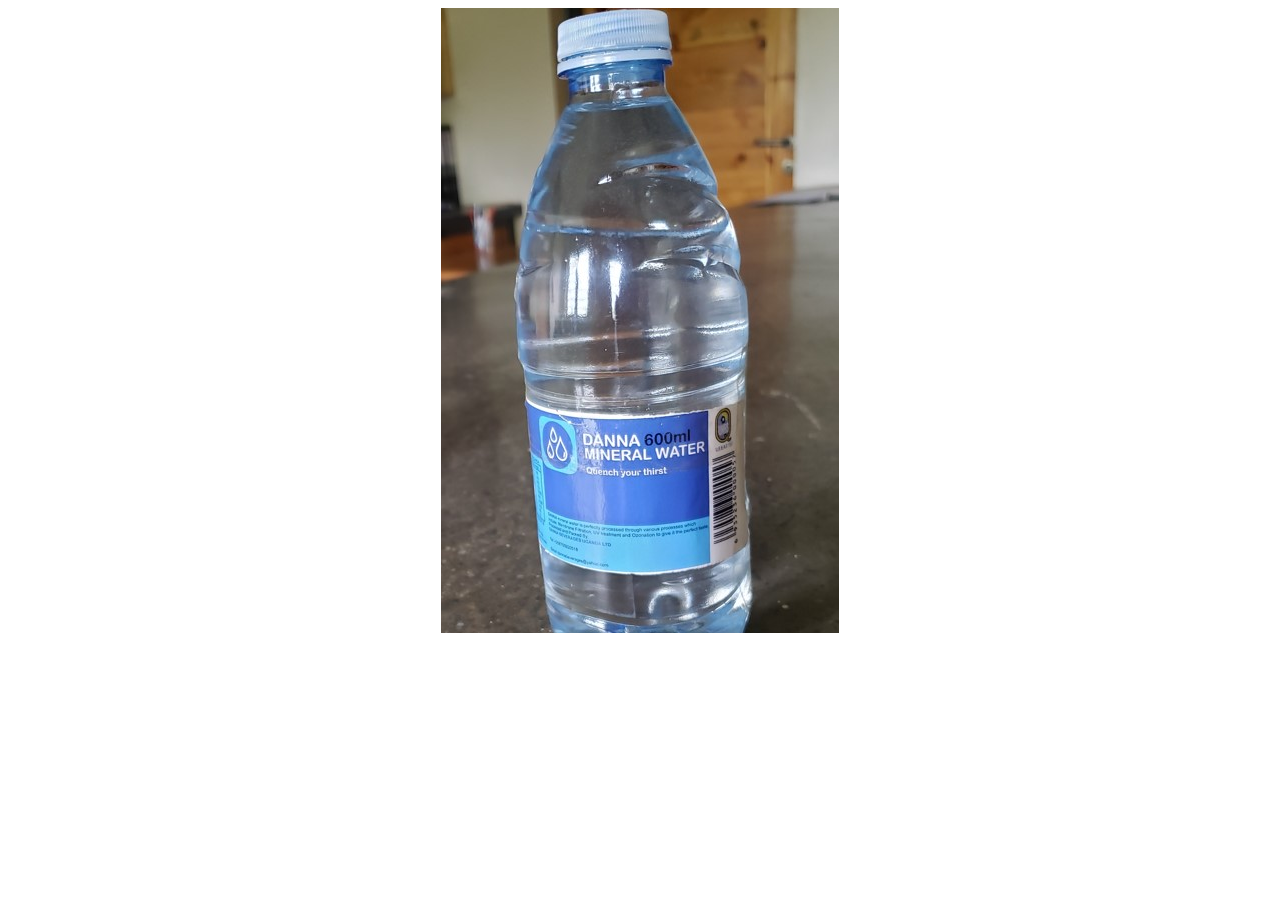
<file: news.html>
<!DOCTYPE html>
<html>
<head>
    <meta charset="utf-8">
    <meta name="viewport" content="width=device-width, initial-scale=1">
    <title>News </title>
</head>
<body>
<center><img src="img/600ml.jpg" style="width:fit-content;height:fit-content;"></center>
</body>
</html>
</file>
